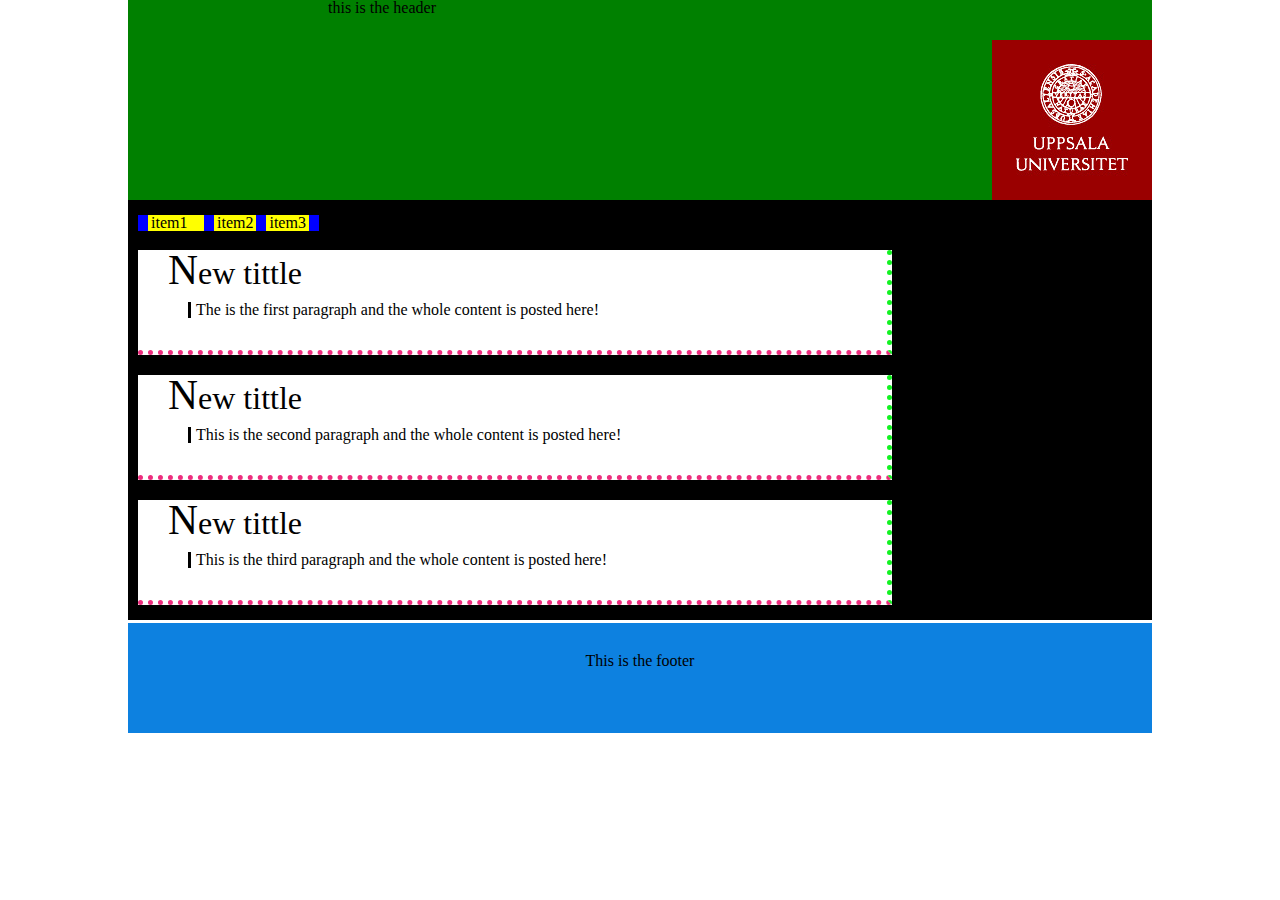
<file: assignment2/index.html>
<!DOCTYPE html>
<!--
 Document   : index page for the second assignment
 Created on : June 24, 2013, 9:05:51 PM
 Author     : gxlzlihao
 -->
<html>
    <head>
        <meta http-equiv="Content-Type" content="text/html;
            charset=UTF-8">
            <link rel="stylesheet" type="text/css" href="style_2.css"/>
        <title>Assignment2 Page</title>
    </head>
    <body>
        
        <div id="header">
            <p id="header_text">this is the header<p>
            <img id="header_logo" src="uulogo.jpg" alt="uulogo.jpg"/>
        </div>
        <div id="all">
        <div id="main">
            <div id="sections">
                <div class="content">
                    <h1>New tittle</h1>
                    <p>The is the first paragraph and the whole content is posted here!</p>
                </div>
                <div class="content">
                    <h1>New tittle</h1>
                    <p>This is the second paragraph and the whole content is posted here!</p>
                </div>
                <div class="content">
                    <h1>New tittle</h1>
                    <p>This is the third paragraph and the whole content is posted here!</p>
                </div>
            </div>
            <div id="sidebar">
                <ul>
                    <li class="item">item1</li>
                    <li class="item">item2</li>
                    <li class="item">item3</li>
                </ul>
            </div>
        </div>
        </div>
        <div id="footer"><p id="footer_text">This is the footer</p></div>
        
	</body>
</html>
</file>
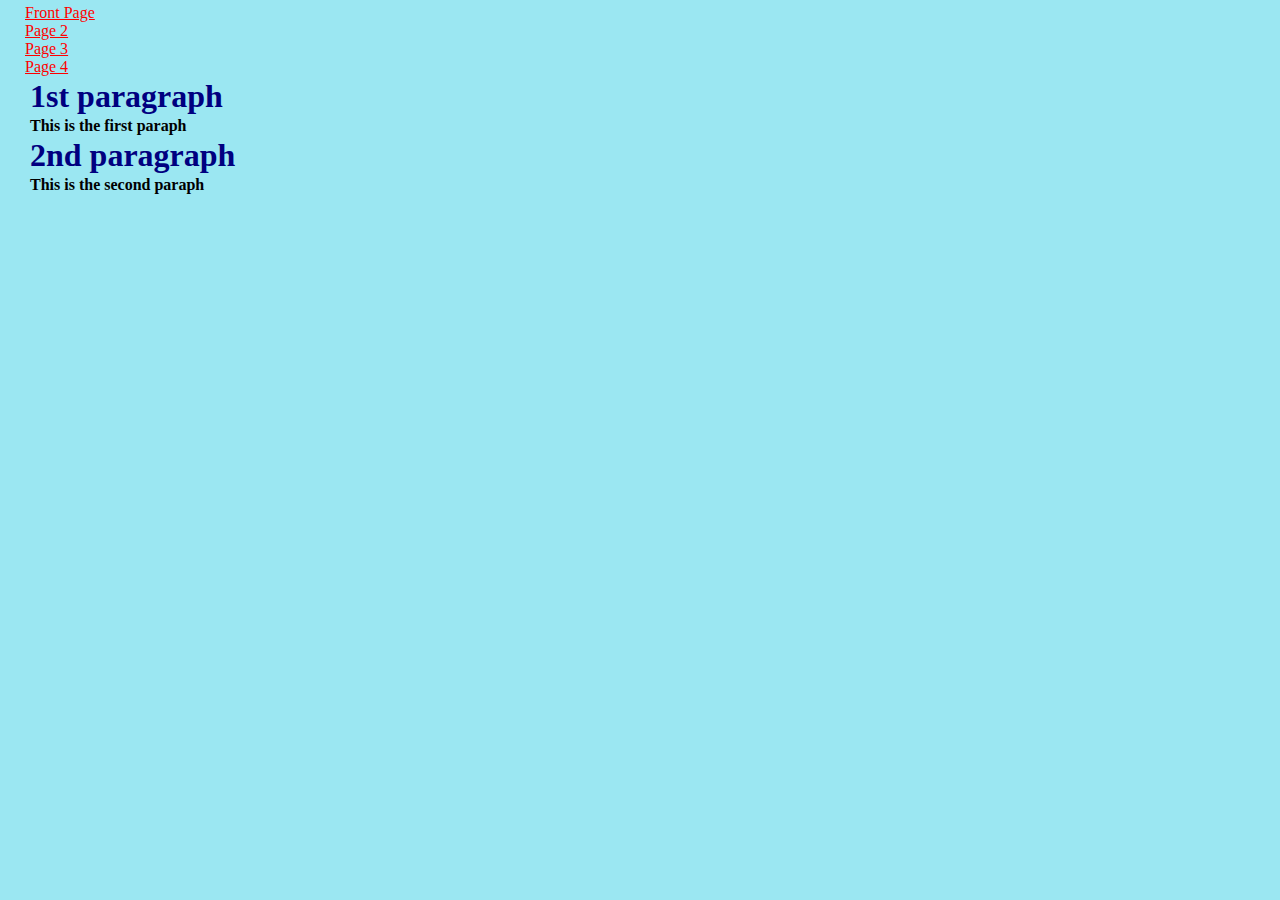
<file: assignment1/frontpage.html>
<!-- 
    Document   : front page
    Created on : June 13, 2013, 9:05:51 PM
    Author     : gxlzlihao
-->

<!DOCTYPE html>
<html>
    <head>
        <meta http-equiv="Content-Type" content="text/html;
												 charset=UTF-8">
		<link rel="stylesheet" tyle="text/css" href="style1.css">
        <title>Front Page</title>
    </head>
    <body>
	  <a href="frontpage.html">Front Page</a><br>
	  <a href="secondpage.html">Page 2</a><br>
	  <a href="thirdpage.html">Page 3</a><br>
	  <a href="fourthpage.html">Page 4</a><br>
	  <h1>1st paragraph</h1>
	  <p>This is the first paraph</p>
	  <h1>2nd paragraph</h1>
	  <p>This is the second paraph</p>
	</body>
</html>
</file>
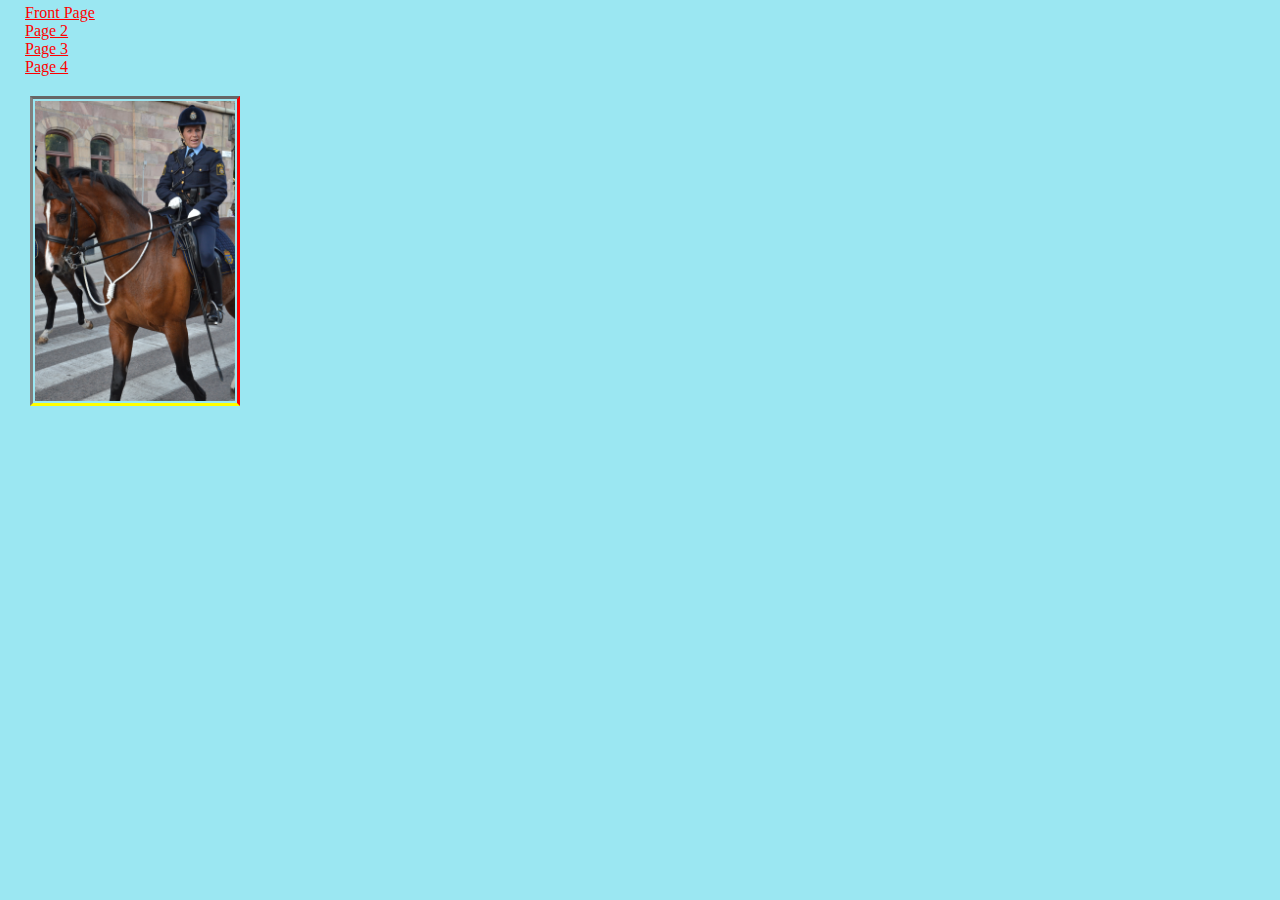
<file: assignment1/secondpage.html>
<!-- 
    Document   : the second page
    Created on : June 13, 2013, 9:05:51 PM
    Author     : gxlzlihao
-->

<!DOCTYPE html>
<html>
    <head>
        <meta http-equiv="Content-Type" content="text/html;
												 charset=UTF-8">
		<link rel="stylesheet" tyle="text/css" href="style1.css">
        <title>Second Page</title>
    </head>
    <body>
	  <a href="frontpage.html">Front Page</a><br>
	  <a href="secondpage.html">Page 2</a><br>
	  <a href="thirdpage.html">Page 3</a><br>
	  <a href="fourthpage.html">Page 4</a><br><br>
	  <img src="picture1.jpg"
		   title="The picture required for the second page"
		   width="200"
		   height="300"/>
	</body>
</html>
</file>
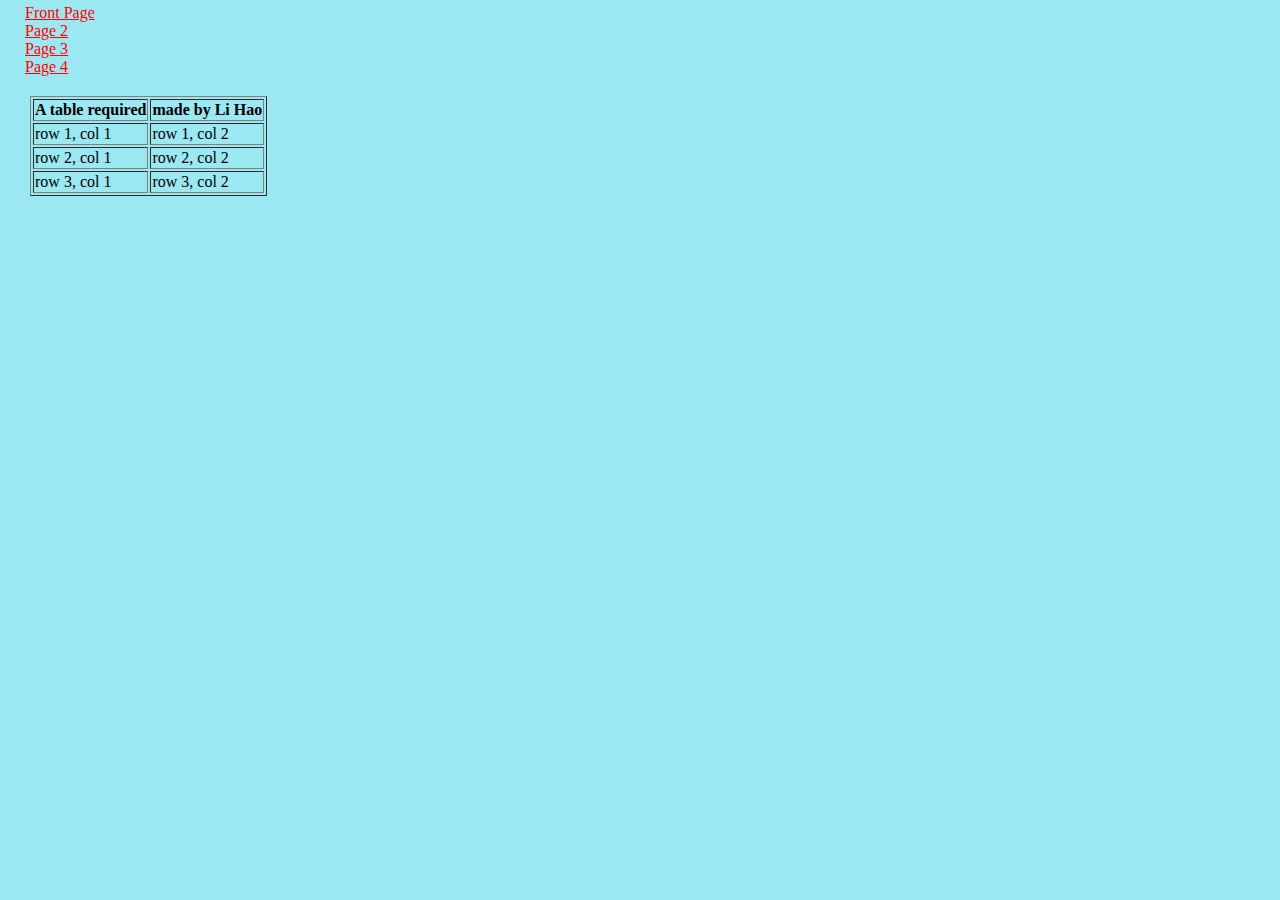
<file: assignment1/thirdpage.html>
<!-- 
    Document   : the third page
    Created on : June 13, 2013, 9:05:51 PM
    Author     : gxlzlihao
-->

<!DOCTYPE html>
<html>
    <head>
        <meta http-equiv="Content-Type" content="text/html;
												 charset=UTF-8">
		<link rel="stylesheet" tyle="text/css" href="style1.css">
        <title>Second Page</title>
    </head>
    <body>
	  <a href="frontpage.html">Front Page</a><br>
	  <a href="secondpage.html">Page 2</a><br>
	  <a href="thirdpage.html">Page 3</a><br>
	  <a href="fourthpage.html">Page 4</a><br><br>

	  <table border=1>
		<thead>
		  <tr>
			<th>A table required</th>
			<th>made by Li Hao</th>
		  </tr>
		</thead>
		<tbody>
		  <tr>
			<td>row 1, col 1</td>
			<td>row 1, col 2</td>
		  </tr>
		  <tr>
			<td>row 2, col 1</td>
			<td>row 2, col 2</td>
		  </tr>
		  <tr>
			<td>row 3, col 1</td>
			<td>row 3, col 2</td>
		  </tr>
		</tbody>
	  </table>
	  
	</body>
</html>
</file>
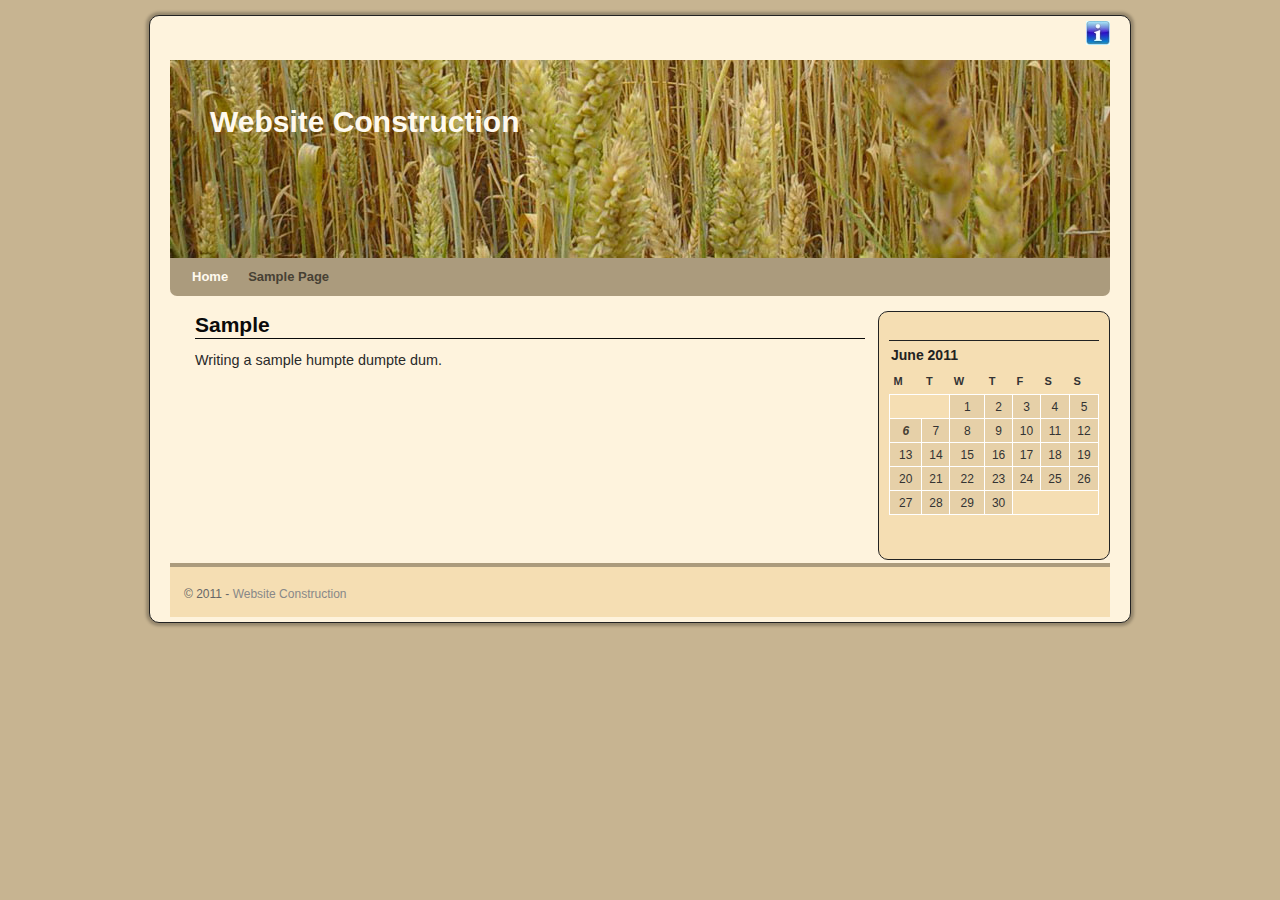
<file: assignment1/basicnice/basic/sample.html>
<!DOCTYPE html>
<html dir="ltr" lang="en-US">
  <head>
    <meta charset="UTF-8" />
    <title>Website Construction | demonstrate the importance of structure</title>
    <link rel="stylesheet" type="text/css" media="all" href="css/style.css" />
    <link rel='stylesheet' id='weaver-style-sheet-css'  href='css/style-weaver.css' type='text/css' media='all' />
      <!-- change made by lihao-->
      <link rel="stylesheet" type="text/css" media="all" href="css/style_nice.css"/>
      <link rel='stylesheet' id='weaver-style-sheet-css' href='css/style_nice2.css' type='text/css' media='all'/>
      <!-- end of change-->
    <script src="js/jquery-1.6.1.min.js"></script>
    <script src="js/info.js"></script>
  </head>

  <body class="home blog">
    <div id="wrapper" class="hfeed">
      <div id="info">
	<div class="tip">
	  <p>In order to pass this part of the lab you need to complete the following steps on the basic site keeping the good file structure.</p>
	  <ul>
	    <li>Restyle the pages using the css files the nice solution uses</li>
	    <li>Switch the information icon to the round one used in the nice solution</li>
	    <li>Switch the banner image on the main page to the dynamic image used in the nice page</li>
	    <li>Switch the weather icon to the round one, also change the link to point at "weather.yahoo.com"</li>
	    <li>Make the heading of the "Hello world" post red since it is very important</li>
	    <li>Add a link to "www.wimbledon.com" on the 20th of June in the calendar</li>
	    <li>Use the javascript file used in the nice solution</li>
	    <li>Make google host jquery for you using the link <code>"http://ajax.googleapis.com/ajax/libs/jquery/1.6.1/jquery.min.js"</code></li>
	    <li>Renaming the main directory your solution resides in or moving it into a different directory should not break the page</li>
	  </ul>
	</div>
      </div>
      <div id="header">
        <div id="masthead">
          <div id="ttw-site-logo"></div>
          <div id="ttw-site-logo-link" onclick="location.href='.'" style="cursor:pointer;"></div>
          <h1 id="site-title">
            <span>
              <a href="." title="Website Construction">Website Construction</a>
            </span>
          </h1>
          <div id="nav-top-menu"><div id="access2" role="navigation">
          </div></div><!-- #access2 -->
          <div id="branding" role="banner">
            <img src="img/wheat.jpg" width="940" height="198" alt="" />
          </div><!-- #branding -->
          <div id="nav-bottom-menu"><div id="access" role="navigation">
              <div class="menu"><ul><li><a href="." title="Home">Home</a></li><li class="current_page_item page_item page-item-2"><a href="sample.html" title="Sample Page">Sample Page</a></li></ul></div>
          </div></div><!-- #access -->
        </div><!-- #masthead -->
      </div><!-- #header -->
      <div id="main">
        <div id="container" class="container-index-loop">
          <div id="content" role="main">
            <div id="post-1" class="post-1 post type-post status-publish format-standard hentry category-uncategorized">
              <h2 class="entry-title">	<a href="." title="Permalink to Hello world!" rel="bookmark">Sample</a></h2>
              <div class="entry-meta">
		<!--                                <span class="meta-prep meta-prep-author">Posted on</span> <a href="." title="21:29" rel="bookmark"><span class="entry-date">June 6, 2011</span></a> <span class="meta-sep">by</span> <span class="author vcard"><a class="url fn n" href="." title="View all posts by admin">admin</a></span>-->
              </div><!-- .entry-meta -->

              <div class="entry-content">
                <p>Writing a sample humpte dumpte dum.</p>
                <div class="clear-cols"></div>
              </div><!-- .entry-content -->

	      <!--                            <div class="entry-utility">
					      <span class="cat-links">
						<span class="entry-utility-prep entry-utility-prep-cat-links">Posted in</span> <a href="." title="View all posts in Uncategorized" rel="category">Uncategorized</a>		</span>
					      <span class="meta-sep meta-sep-bar">|</span>
					      <span class="comments-link"><a href="." title="Comment on Hello world!">Leave a comment</a></span>
              </div> .entry-utility -->
            </div><!-- #post-## -->
          </div><!-- #content -->
        </div><!-- #container -->

        <div id="primary" class="widget-area" role="complementary">
          <ul class="xoxo">
            <li id="calendar-3" class="widget-container widget_calendar"><h3 class="widget-title">&nbsp;</h3><div id="calendar_wrap"><table id="wp-calendar">
                  <caption>June 2011</caption>
                  <thead>
                    <tr>
                      <th scope="col" title="Monday">M</th>
                      <th scope="col" title="Tuesday">T</th>
                      <th scope="col" title="Wednesday">W</th>
                      <th scope="col" title="Thursday">T</th>
                      <th scope="col" title="Friday">F</th>
                      <th scope="col" title="Saturday">S</th>
                      <th scope="col" title="Sunday">S</th>
                    </tr>
                  </thead>

                  <tfoot>
                    <tr>
                      <td colspan="3" id="prev" class="pad">&nbsp;</td>
                      <td class="pad">&nbsp;</td>
                      <td colspan="3" id="next" class="pad">&nbsp;</td>
                    </tr>
                  </tfoot>

                  <tbody>
                    <tr>
                      <td colspan="2" class="pad">&nbsp;</td><td>1</td><td>2</td><td>3</td><td>4</td><td>5</td>
                    </tr>
                    <tr>
                      <td><a href="http://www.nationaldagen.se/" title="Sveriges nationaldag">6</a></td><td>7</td><td>8</td><td id="today">9</td><td>10</td><td>11</td><td>12</td>
                    </tr>
                    <tr>
                      <td>13</td><td>14</td><td>15</td><td>16</td><td>17</td><td>18</td><td>19</td>
                    </tr>
                    <tr>
                      <td>20</td><td>21</td><td>22</td><td>23</td><td>24</td><td>25</td><td>26</td>
                    </tr>
                    <tr>
                      <td>27</td><td>28</td><td>29</td><td>30</td>
                      <td class="pad" colspan="3">&nbsp;</td>
                    </tr>
                  </tbody>
          </table></div></li>	</ul>
        </div><!-- #primary .widget-area -->
      </div><!-- #main -->
      <div id="footer">
        <div id="colophon">

          <table id='ttw_ftable'><tr>
              <td id='ttw_ftdl'><div id="site-info">
                  &copy; 2011 - <a href="." title="Website Construction">Website Construction</a>
              </div></td>  <td id='ttw_ftdr'></td> </tr></table>
        </div><!-- #colophon -->
      </div><!-- #footer -->

    </div><!-- #wrapper -->

  </body>
</html>
</file>
<file: assignment1/style1.css>
/* 
    Document   : style1.css
    Created on : June 13, 2013, 9:07:10 PM
    Author     : gxlzlihao
    Description:
        Purpose of the stylesheet follows.
		*/

* {
	margin: 2px 10px;
	background: #9BE7F2;
}

a {
	margin: 5px;
}

a:link {color: #FF0000}     /* 未访问的链接 */
a:visited {color: #00FF00}  /* 已访问的链接 */
a:hover {color: #FF00FF}    /* 当有鼠标悬停在链接上 */
a:active {color: #0000FF}   /* 被选择的链接 */

h1 {
	color: navy;
}

p {
	font-weight: bold;
}

img {
	border: 3px solid #021a40;
	padding: 2px;
	border-color: #666666 red yellow grey;
}
</file>
<file: assignment1/basicnice/basic/css/style.css>
html, body, div, span, applet, object, iframe,
h1, h2, h3, h4, h5, h6, p, blockquote, pre,
a, abbr, acronym, address, big, cite, code,
del, dfn, em, font, img, ins, kbd, q, s, samp,
small, strike, strong, sub, sup, tt, var,
b, u, i, center,
dl, dt, dd, ol, ul, li,
fieldset, form, label, legend,
table, caption, tbody, tfoot, thead, tr, th, td {
	background: transparent;
	border: 0;
	margin: 0;
	padding: 0;
	vertical-align: baseline;
}


body {
	line-height: 1;
}
h1, h2, h3, h4, h5, h6 {
	clear: both;
	font-weight: normal;
}
ol, ul {
	list-style: none;
}
blockquote {
	quotes: none;
}
blockquote:before, blockquote:after {
	content: '';
	content: none;
}
del {
	text-decoration: line-through;
}

a img {
	border: none;
}

/* =Weaver helpers
-------------------------------------------------------------- */

.aligncenter {		/* required for theme submission to WP */
	display: block;
	margin-left: auto;
	margin-right: auto;
}
.alignleft {
	float: left;
}
.alignright {
	float: right;
}
.ttw-center {		/* generic utility center class - use in Heading Insert Code area maybe */
	clear: both;
	display:block;
	margin-left:auto;
	margin-right:auto;
}

.wvr-show-posts {
	overflow: hidden;
}
.wvr-show-posts .hentry {
	margin-bottom: 24px;
}
.widget-area .wvr-show-posts .hentry {
	margin-bottom: 0px;
}
.widget-area .wvr-show-posts .entry-title {
	font-size:115%;font-weight:bold;margin-bottom:0px;
}
.widget-area .wvr-show-posts .attachment-thumbnail {
    float: left;
    margin-right: 2px;
    margin-bottom: 0px;
    padding: 2px;
}

#header .meteor-slides {clear:both;}
.wp-pagenavi { padding-top:3px; padding-bottom:8px; }

/* =superfish helpers
-------------------------------------------------------------- */

.sf-menu a.sf-with-ul {
	padding-right: 	2.25em;
	min-width:	1px; /* trigger IE7 hasLayout so spans position accurately */
}
.sf-sub-indicator {
	position:	absolute;
	display:	block;
        right:		10px;
	top:		1.05em; /* IE6 only */
        margin-top:	5px;
	width:		10px;
	height:		10px;
	text-indent: 	-999em;
	overflow:	hidden;
	background:	url(js/superfish/images/arrows-ffffff.png) no-repeat -10px -100px; /* 8-bit indexed alpha png. IE6 gets solid image only */
}
a > .sf-sub-indicator {  /* give all except IE6 the correct values */
	top:		.7em;
	background-position: 0 -100px; /* use translucent arrow for modern browsers*/
}
/* apply hovers to modern browsers */
a:focus > .sf-sub-indicator,
a:hover > .sf-sub-indicator,
a:active > .sf-sub-indicator,
li:hover > a > .sf-sub-indicator,
li.sfHover > a > .sf-sub-indicator {
	background-position: -10px -100px; /* arrow hovers for modern browsers*/
}

/* point right for anchors in subs */
.sf-menu ul .sf-sub-indicator { background-position:  -10px 0; }
.sf-menu ul a > .sf-sub-indicator { background-position:  0 0; }
/* apply hovers to modern browsers */
.sf-menu ul a:focus > .sf-sub-indicator,
.sf-menu ul a:hover > .sf-sub-indicator,
.sf-menu ul a:active > .sf-sub-indicator,
.sf-menu ul li:hover > a > .sf-sub-indicator,
.sf-menu ul li.sfHover > a > .sf-sub-indicator {
	background-position: -10px 0; /* arrow hovers for modern browsers*/
}

#container {
	float: left;
	margin: 0 -240px 4px 0;
	width: 100%;
}
#content {	/* IMPORTANT! need this to make the content bg color work right */
	padding-left: 45px; padding-right: 15px;  margin: 0 280px 0 -20px; width: 670px;
}
#primary,
#secondary {
	float: right;
	overflow: hidden;
	width: 220px;
}
#secondary {
	clear: right;
}
#footer {
	clear: both;
	width: 100%;
}

/*
LAYOUT: One column, no sidebar
DESCRIPTION: One centered column with no sidebar
*/

.one-column #content {
	margin: 0 auto;
	width: 840px;
}
.one-column #content img {
	max-width: 820px;
}

.one-column #content .page {
	padding-right:40px;
}
.one-column #content .post {
	padding-right:40px;
}


/* one column iframe */

#container.one-column-iframe {
	width:100%;
}
#container.one-column-iframe #content .entry-content {
	padding:12px 0px 0px 0px;width:100%
}
#container.one-column-iframe #content {
	margin:0px;padding:0px;width:100%;
}
#container.one-column-iframe #content #comments {
	padding:0px 20px 5px 20px;margin-top:-35px;
}

/* =Fonts
-------------------------------------------------------------- */
body,
input,
textarea,
.page-title span,
.pingback a.url {
	font-family: Georgia, "Bitstream Charter", serif;
}
h3#comments-title,
h3#reply-title,
#access .menu,
#access div.menu ul,
#access2 .menu,
#access2 div.menu ul,
#cancel-comment-reply-link,
.form-allowed-tags,
#site-info,
#site-title,
#wp-calendar,
.comment-meta,
.comment-body tr th,
.comment-body thead th,
.entry-content label,
.entry-content tr th,
.entry-content thead th,
.entry-meta,
.entry-title,
.entry-utility,
#respond label,
.navigation,
.page-title,
.pingback p,
.reply,
.widget-title,
.wp-caption-text,
input[type=submit] {
	font-family: "Helvetica Neue", Arial, Helvetica, "Nimbus Sans L", sans-serif;
}
pre {
	font-family: "Courier 10 Pitch", Courier, monospace;
}
code {
	font-family: Monaco, Consolas, "Andale Mono", "DejaVu Sans Mono", monospace;
}


/* =Structure
-------------------------------------------------------------- */

/* The main theme structure */
#access .menu-header,
#access2 .menu-header,
div.menu,
#colophon,
#branding,
#main,
#wrapper {
	margin: 0 auto;
	width: 940px;
}
#wrapper {
	background: #fff;
	margin-top: 20px;
	padding: 0 20px;
}

/* Structure the footer area */
#footer-widget-area {
	overflow: hidden;
}
#footer-widget-area .widget-area {
	float: left;
	margin-left: 4px;
	width: 215px;
	padding-right:5px;

}

#site-info {
	float: left;
	font-size: 14px;
	font-weight: bold;
	width: 700px;
}
#site-generator {
	float: right;
	width: 220px;
}


/* =Global Elements
-------------------------------------------------------------- */

/* Main global 'theme' and typographic styles */
body {
	background: #f1f1f1;
}
body,
input,
textarea {
	color: #666;
	font-size: 12px;
	line-height: 18px;
}
hr {
	background-color: #e7e7e7;
	border: 0;
	clear: both;
	height: 1px;
	margin-bottom: 18px;
}

/* Text elements */
p {
	margin-bottom: 18px;
}
ul {
	list-style: square;
	margin: 0 0 18px 1.5em;
}
ol {
	list-style: decimal;
	margin: 0 0 18px 1.5em;
}
ol ol {
	list-style: upper-alpha;
}
ol ol ol {
	list-style: lower-roman;
}
ol ol ol ol {
	list-style: lower-alpha;
}
ul ul,
ol ol,
ul ol,
ol ul {
	margin-bottom: 0;
}
dl {
	margin: 0 0 24px 0;
}
dt {
	font-weight: bold;
}
dd {
	margin-bottom: 18px;
}
strong {
	font-weight: bold;
}
cite,
em,
i {
	font-style: italic;
}
big {
	font-size: 131.25%;
}
ins {
	background: #ffc;
	text-decoration: none;
}
blockquote {
	font-style: italic;
	padding: 0 3em;
}
blockquote cite,
blockquote em,
blockquote i {
	font-style: normal;
}
pre {
	background: #f7f7f7;
	color: #222;
	line-height: 18px;
	margin-bottom: 18px;
	padding: 1.5em;
}
abbr,
acronym {
	border-bottom: 1px dotted #666;
	cursor: help;
}
sup,
sub {
	height: 0;
	line-height: 1;
	position: relative;
	vertical-align: baseline;
}
sup {
	bottom: 1ex;
}
sub {
	top: .5ex;
}
input[type="text"],
textarea {
	background: #f9f9f9;
	border: 1px solid #ccc;
	box-shadow: inset 1px 1px 1px rgba(0,0,0,0.1);
	-moz-box-shadow: inset 1px 1px 1px rgba(0,0,0,0.1);
	-webkit-box-shadow: inset 1px 1px 1px rgba(0,0,0,0.1);
	padding: 2px;
}
a:link {
	color: #0066cc;
}
a:visited {
	color: #743399;
}
a:active,
a:hover {
	color: #ff4b33;
}

/* Text meant only for screen readers */
.screen-reader-text {
	position: absolute;
	left: -9000px;
}


/* =Header
-------------------------------------------------------------- */

#header {
	padding: 30px 0 0 0;
}
#site-title {
	float: left;
	font-size: 30px;
	line-height: 36px;
	margin: 0 0 18px 0;
	width: 700px;
}
#site-title a {
	color: #000;
	font-weight: bold;
	text-decoration: none;
}
#site-description {
	clear: right;
	float: right;
	font-style: italic;
	margin: 14px 0 18px 0;
	width: 220px;
}

/*where the problem happens*/
#info {/*clear:right;
       float: right;
       margin: 5px -15px 5px 5px;*/
       position: relative;
       top:5px;
       left:916px;
       height: 24px;
       width: 24px;
       background-repeat: no-repeat;
       background-image:url('../img/iconsquare.jpeg');
}

div#info div.tip{
    display:none;
    width: 300px;
    position: relative;
    right: 287px;
    padding: 5px;
    z-index:500;
    background: white;
    border:solid grey 1px;
}


/* This is the custom header image */
#branding {
	margin-top: -10px;
}		/* ability to hide things required this one */
#branding img {
	clear: both;
	display: block;
	margin-left: auto;
	margin-right: auto;
	margin-top: 4px;
	margin-bottom: 0;
	}

/* =Menu
-------------------------------------------------------------- */
.menu-add-left {
	float:left;
	display:inline;
	padding-left:4px;
	overflow:hidden;
	max-height: 38px;
}
.menu-add {
	float:right;
	display:inline;
	padding-right:4px;
	overflow:hidden;
	max-height: 38px;
}

.menu-add-left form,
.menu-add-left form div,
.menu-add-left a,
.menu-add form,
.menu-add form div,
.menu-add a {
	display:inline !important;
}

.menu-add img {
	position:relative;
	top:2px;
	max-height:24px !important;
	border:none;margin:0;
	padding-left:4px;
}
.menu-add-left img {
	position:relative;
	top:2px; max-height:24px !important;
	border:none;margin:0;
	padding-right:4px;
}

#nav-top-menu {			/* needed for IE 7 */
	position:relative;
	z-index:6;
}
#nav-bottom-menu {
	position:relative;
	z-index: 5;
}
#access,
#access2 {
	background: #000;
	display: block;
	float: left;
	margin: 0 auto;
	width: 940px;
}

#access .menu-header,
#access2 .menu-header,
div.menu {
	font-size: 13px;
	margin-left: 12px;
	width: 928px;
}
#access .menu-header ul,
#access2 .menu-header ul,
div.menu ul {
	list-style: none;
	margin: 0;
}
#access .menu-header li,
#access2 .menu-header li,
div.menu li {
	float: left;
	position: relative;
}

img.weather{
        width: 50px; height: 50px;
}

#access a,
#access2 a {
	color: #aaa;
	display: block;
	line-height: 38px;
	padding-bottom: 0;
	padding-top: 0;			/* have to add in left/right if NOT sf-menu in generatecss */
	text-decoration: none;
}


#main {
	clear: both;
	overflow: hidden;
	padding: 40px 0 0 0;
}
#content {
	margin-bottom: 36px;
}
#content,
#content input,
#content textarea {
	color: #333;
	font-size: 16px;
	line-height: 24px;
}
#content p,
#content ul,
#content ol,
#content dd,
#content pre,
#content hr {
	margin-bottom: 24px;
}
#content ul ul,
#content ol ol,
#content ul ol,
#content ol ul {
	margin-bottom: 0;
}
#content pre,
#content kbd,
#content tt,
#content var {
	font-size: 15px;
	line-height: 21px;
}
#content code {
	font-size: 13px;
}
#content dt,
#content th {
	color: #000;
}
#content h1,
#content h2,
#content h3,
#content h4,
#content h5,
#content h6 {
	color: #000;
	line-height: 1.5em;
	margin: 0 0 20px 0;
}


.hentry {
	margin: 0 0 40px 0;
}
.home .sticky,
#container.page-with-posts .sticky {
	background-color: #888;
	border-top: 2px dotted #444;
	border-bottom: 2px dotted #444;
	margin-right:4px; margin-left:1px;
	padding: 18px 20px;
}
.single .hentry {
	margin: 0 0 36px 0;
}
.page-title {
	color: #000;
	font-size: 14px;
	font-weight: bold;
	margin: 0 0 36px 0;
}
.page-title span {
	font-size: 16px;
	font-style: italic;
	font-weight: normal;
}
.page-title a:link,
.page-title a:visited {
	color: #888;
	text-decoration: none;
}
.page-title a:active,
.page-title a:hover {
	color: #ff4b33;
}
#content .entry-title {
	color: #000;
	font-size: 21px;
	font-weight: bold;
	line-height: 1.3em;
	margin-bottom: 0;
}
.entry-title a:link,
.entry-title a:visited {
	color: #000;
	text-decoration: none;
}
.entry-title a:active,
.entry-title a:hover {
	color: #ff4b33;
}
.entry-meta {
	color: #888;
	font-size: 12px;
}
.entry-meta abbr,
.entry-utility abbr {
	border: none;
}
.entry-meta abbr:hover,
.entry-utility abbr:hover {
	border-bottom: 1px dotted #666;
}
.entry-content,
.entry-summary {
	clear: both;
	padding: 12px 0 0 0;
}
#content .entry-summary p:last-child {
	margin-bottom: 12px;
}
.entry-content fieldset {
	border: 1px solid #e7e7e7;
	margin: 0 0 24px 0;
	padding: 24px;
}
.entry-content fieldset legend {
	background: #fff;
	color: #000;
	font-weight: bold;
	padding: 0 24px;
}
.entry-content input {
	margin: 0 0 24px 0;
}
.entry-content input.file,
.entry-content input.button {
	margin-right: 24px;
}
.entry-content label {
	color: #888;
	font-size: 12px;
}
.entry-content select {
	margin: 0 0 24px 0;
}
.entry-content sup,
.entry-content sub {
	font-size: 10px;
}
.entry-content blockquote.left {
	float: left;
	margin-left: 0;
	margin-right: 24px;
	text-align: right;
	width: 33%;
}
.entry-content blockquote.right {
	float: right;
	margin-left: 24px;
	margin-right: 0;
	text-align: left;
	width: 33%;
}
.page-link {
	color: #000;
	font-weight: bold;
	margin: 0 0 22px 0;
	word-spacing: 0.5em;
	clear:both;
}
.page-link a:link,
.page-link a:visited {
	background: #f1f1f1;
	color: #333;
	font-weight: normal;
	padding: 0.5em 0.75em;
	text-decoration: none;
}
.home .sticky .page-link a {
	background: #a8a8a8;
}
.page-link a:active,
.page-link a:hover {
	color: #ff4b33;
}
body.page .edit-link
{
	clear: both;
}

#content .attachment-thumbnail {
    float: left;
    margin-right: 12px;
    margin-bottom: 12px;
    padding: 3px;
}

#content .attachment-thumbnail-single {
    float: left;
    margin-right: 25px;
    margin-bottom: 12px;
    padding: 3px;
}

#entry-author-info {
	background-color: #888;
	border-top: 2px dotted #444;
	border-bottom: 2px dotted #444;
	margin: 0 4px 5px 1px;
	padding: 18px 20px;
	clear: both;
	overflow: hidden;
	font-size: 12px;

}

#entry-author-info #author-avatar {
	background: #fff;
	border: 1px solid #888;
	float: left;
	height: 60px;
	margin: 0 -100px 0 0;
	padding: 3px;
}
#entry-author-info #author-description {
	float: left;
	margin: 0 0 0 104px;
}
#entry-author-info h2 {
	color: #000;
	font-size: 100%;
	font-weight: bold;
	margin-bottom: 0;
}
.entry-utility {
	clear: both;
	color: #888;
	font-size: 12px;
	line-height: 18px;
}
.entry-meta a,
.entry-utility a {
	color: #888;
}
.entry-meta a:hover,
.entry-utility a:hover {
	color: #ff4b33;
}
#content .video-player {
	padding: 0;
}

#wvr-sitemap h3 {
	line-height: 2em;
	margin: 0 0 10px 0;
	font-size:130%;
	font-weight:bold;
}

/* =Asides
-------------------------------------------------------------- */

.home #content .category-asides p {
	font-size: 14px;
	line-height: 20px;
	margin-bottom: 10px;
	margin-top: 0;
}
.home .hentry.category-asides {
	padding: 0;
}
.home #content .category-asides .entry-content {
	padding-top: 0;
}


/* =Gallery listing
-------------------------------------------------------------- */

.category-gallery .size-thumbnail img {
	border: 10px solid #f1f1f1;
	margin-bottom: 0;
}

.category-gallery .gallery-thumb {
	float: left;
	margin-right: 20px;
	margin-top: -4px;
}
.home #content .category-gallery .entry-utility {
	padding-top: 4px;
}


/* =Attachment pages
-------------------------------------------------------------- */

.attachment .entry-content .entry-caption {
	font-size: 140%;
	margin-top: 24px;
}
.attachment .entry-content .nav-previous a:before {
	content: '\2190\00a0';
}
.attachment .entry-content .nav-next a:after {
	content: '\00a0\2192';
}


/* =Images
-------------------------------------------------------------- */
#content img {
	margin: 0;
	height: auto;
	max-width: 640px;
}
#content .attachment img {
	max-width: 900px;
}
#content .alignleft,
#content img.alignleft {
	display: inline;
	float: left;
	margin-right: 24px;
	margin-top: 4px;
}
#content .alignright,
#content img.alignright {
	display: inline;
	float: right;
	margin-left: 24px;
	margin-top: 4px;
}
#content .aligncenter,
#content img.aligncenter {
	clear: both;
	display: block;
	margin-left: auto;
	margin-right: auto;
}
#content img.alignleft,
#content img.alignright,
#content img.aligncenter {
	margin-bottom: 12px;
}

#content .wp-caption p.wp-caption-text {
	background-color:#F1F1F1;
	color:#333;
	margin-top:-20px;
	margin-right:-2px;
	margin-bottom:0px;
	font-size: 12px;
	padding:8px;
	text-align:center;
	font-style:italic;
}
#content .wp-caption .size-full,
#content .wp-caption .size-large,
#content .wp-caption .size-medium,
#content .wp-caption .size-thumbnail,
#content .wp-caption .size-thumbnail {
	background-color:#F1F1F1;
}
#content .size-full,
#content .size-large,
#content .size-medium,
#content .size-thumbnail,
#content .size-thumbnail {
	background-color: transparent;
	line-height: 18px;
	margin-bottom: 10px;
	padding: 6px;
	text-align: center;
}
#content .wp-smiley {
	margin: 0;
}

/* gallery shortcode auto generates: .gallery-item, img, .gallery-caption  */
#content .gallery .gallery-caption {
	color: #333; font-style:italic;
	font-size: 12px;
	text-align:left !important;
}
#content .gallery dl {
	margin: 0;
}
#content .gallery dd {clear: both;}	/* captions on the bottom! */

#contentx .gallery br+br {
	display: none;
}
#content .attachment .entry-content img { /* single attachment images should be centered */
	display: block;
	margin: 0 auto;
}

/* =Navigation
-------------------------------------------------------------- */

.navigation {
	color: #888;
	font-size: 12px;
	line-height: 18px;
	overflow: hidden;
}
.navigation a:link,
.navigation a:visited {
	color: #888;
	text-decoration: none;
}
.navigation a:active,
.navigation a:hover {
	color: #ff4b33;
}
.nav-previous {
	float: left;
	width: 50%;
}
.nav-next {
	float: right;
	text-align: right;
	width: 50%;
}
#nav-above {
	margin: 0 0 18px 0;
}
#nav-above {
	display: none;
}
.paged #nav-above,
.single #nav-above {
	display: block;
}
#nav-below {
	margin: 4px 0 0 0;
}

/* =Comments
-------------------------------------------------------------- */
#comments {
	clear: both;
}
#comments .navigation {
	padding: 0 0 18px 0;
}
h3#comments-title,
h3#reply-title {
	color: #000;
	font-size: 20px;
	font-weight: bold;
	margin-bottom: 0;
}
h3#comments-title {
	padding: 24px 0;
}
.commentlist {
	list-style: none;
	margin: 0;
}
.commentlist li.comment {
	border-bottom: 1px solid #e7e7e7;
	line-height: 24px;
	margin: 0 0 24px 0;
	padding: 0 0 0 56px;
	position: relative;
}
.commentlist li:last-child {
	border-bottom: none;
	margin-bottom: 0;
}
#comments .comment-body ul,
#comments .comment-body ol {
	margin-bottom: 18px;
}
#comments .comment-body p:last-child {
	margin-bottom: 6px;
}
#comments .comment-body blockquote p:last-child {
	margin-bottom: 24px;
}
.commentlist ol {
	list-style: decimal;
}
.commentlist .avatar {
	position: absolute;
	top: 4px;
	left: 0;
}
.comment-author {
}
.comment-author cite {
	color: #000;
	font-style: normal;
	font-weight: bold;
}
.comment-author .says {
	font-style: italic;
}
.comment-meta {
	font-size: 12px;
	margin: 0 0 18px 0;
}
.comment-meta a:link,
.comment-meta a:visited {
	color: #888;
	text-decoration: none;
}
.comment-meta a:active,
.comment-meta a:hover {
	color: #ff4b33;
}
.commentlist .even {
}
.commentlist .bypostauthor {
}
.reply {
	font-size: 12px;
	padding: 0 0 24px 0;
}
.reply a,
a.comment-edit-link {
	color: #888;
}
.reply a:hover,
a.comment-edit-link:hover {
	color: #ff4b33;
}
.commentlist .children {
	list-style: none;
	margin: 0;
}
.commentlist .children li {
	border: none;
	margin: 0;
}
.nopassword,
.nocomments {
	display: none;
}
#comments .pingback {
	border-bottom: 1px solid #e7e7e7;
	margin-bottom: 18px;
	padding-bottom: 18px;
}
.commentlist li.comment+li.pingback {
	margin-top: -6px;
}
#comments .pingback p {
	color: #888;
	display: block;
	font-size: 12px;
	line-height: 18px;
	margin: 0;
}
#comments .pingback .url {
	font-size: 13px;
	font-style: italic;
}

/* Comments form */
input[type=submit] {
	color: #333;
}
#respond {
	border-top: 1px solid #e7e7e7;
	margin: 24px 0;
	overflow: hidden;
	position: relative;
}
#respond p {
	margin: 0;
}
#respond .comment-notes {
	margin-bottom: 1em;
}
.form-allowed-tags {
	line-height: 1em;
}
.children #respond {
	margin: 0 48px 0 0;
}
h3#reply-title {
	margin: 18px 0;
}
#comments-list #respond {
	margin: 0 0 18px 0;
}
#comments-list ul #respond {
	margin: 0;
}
#cancel-comment-reply-link {
	font-size: 12px;
	font-weight: normal;
	line-height: 18px;
}
#respond .required {
	color: #ff4b33;
	font-weight: bold;
}
#respond label {
	color: #888;
	font-size: 12px;
}
#respond input {
	margin: 0 0 9px;
	width: 98%;
}
#respond textarea {
	width: 98%;
}
#respond .form-allowed-tags {
	color: #888;
	font-size: 12px;
	line-height: 18px;
}
#respond .form-allowed-tags code {
	font-size: 11px;
}
#respond .form-submit {
	margin: 12px 0;
}
#respond .form-submit input {
	font-size: 14px;
	width: auto;
}


/* =Widget Areas
-------------------------------------------------------------- */

.widget-area ul {
	list-style: none;
	margin-left: 0;
	margin-bottom: 10px;
}
.widget-area ul ul {
	list-style: square;
	margin-left: 1.3em;
}
.widget_search #s {/* This keeps the search inputs in line */
	width: 60%;
}
.widget_search label {
	display: none;
}
.widget-container {
	margin: 0px 0 18px 0;
}
.widget-area {padding-right:0px;}

.widget-title {
	color: #222;
	font-weight: bold;
}
.widget-area a:link,
.widget-area a:visited {
	text-decoration: none;
}
.widget-area a:active,
.widget-area a:hover {
	text-decoration: underline;
}
.widget-area .entry-meta {
	font-size: 11px;
}
#wp_tag_cloud div {
	line-height: 1.6em;
}
#wp-calendar {
	width: 100%;
}
#wp-calendar caption {
	color: inherit;
	font-size: 14px;
	font-weight: bold;
	padding-bottom: 4px;
	padding-left: 2px;
	text-align: left;
}
#wp-calendar thead {
	font-size: 11px;
}
#wp-calendar thead th {
}
#wp-calendar tbody {
	color: inherit;
}
#wp-calendar tbody td {
	border: 1px solid #fff;
	padding: 3px 0 2px;
	text-align: center;
}
#wp-calendar tbody .pad {
	background: none;
}
#wp-calendar tfoot #next {
	text-align: right;
}
#wp-calendar a {
	font-weight:bold;
	font-style:italic;
}
.widget_rss a.rsswidget {
	color: #000;
}
.widget_rss a.rsswidget:hover {
	color: #ff4b33;
}
.widget_rss .widget-title img {
	width: 11px;
	height: 11px;
}

/* Main sidebars */
#main .widget-area ul {
	margin-left: 0;
	padding: 0 10px 0px 0;	/* changed from 20 to 10 */
}
#main .widget-area ul ul {
	border: none;
	margin-left: 1.3em;
	padding: 0;
}
#primary {
}
#secondary {
}

/* Footer widget areas */
#footer-widget-area {
}

/* Weaver widget areas and templates */
#ttw-top-widget,
#ttw-bot-widget,
#ttw-site-top-widget,
#ttw-site-bot-widget,
#per-page-widget {	/* default styling for our top/bottom widget areas */
	margin-left: 50px;
	margin-right: 50px;
	margin-top: 0px;
	overflow: hidden;
	width: 600px;
}

#ttw-top-widget,
#ttw-site-top-widget,
#per-page-widget {
	margin-bottom: 10px;
}
.one-column #ttw-top-widget,
.one-column #ttw-bot-widget,
.one-column #ttw-site-top-widget,
.one-column #ttw-site-bot-widget,
.one-column #per-page-widget {
	margin-left:60px !important;
	margin-right:auto !important;
	width: 800px !important;
}
.one-column-iframe #ttw-top-widget,
.one-column-iframe #ttw-bot-widget,
.one-column-iframe #ttw-site-top-widget,
.one-column-iframe #ttw-site-bot-widget,
.one-column-iframe #per-page-widget {
	margin-left:60px !important;
	margin-right:auto !important;
	width: 800px !important;
}

#ttw-head-widget {
	height:36px;
	margin-bottom:10px;
	text-align: right;
	padding:2px;
	display:inline;
}
#ttw-head-widget .textwidget {
	display:inline;
	margin-left: 10px;
}

/* Right Alt template */
.right-alt #container {
	float: left;
	margin: 0 0px 4px 0;
	width: 700px;
}	/* width-200-40 700px? */
.right-alt #content {
	float: left;
	margin:0 0px 10px 0px;
	overflow:hidden;
	padding: 5px 0px 0px 20px;
	width: 670px;
	}
.right-alt #content img {
	max-width: 660px;
}

#altright {
	float: right;
	overflow: hidden;
	width: 220px;
	margin: 0 0 4px 0;
}


/* Left alt template */
.left-alt #container {
	float: right;
	margin: 0 -240px 4px 0;
	width: 100%;
	}
.left-alt #content {
	margin: 0px 240px 4px 0px;
	width: 658px;
	padding: 10px 15px 5px 25px;
	}
.left-alt #content img {
	max-width: 650px;
}

#altleft {
	float: left;
	width: 220px;
	padding-left: 15px;
	margin-bottom:4px;
	overflow:hidden;
}

/* multiple columns */
div.multi-content-col-left {
	float: left;
	width: 47%;
	padding-right: 3%;
}
div.multi-content-col-right {
	float: left;
	width: 47%;
}
div.clear-cols {
	clear: both;
}


/* =Footer
-------------------------------------------------------------- */
#ttw_ftable {
	border:0;
	width:98%;
	margin:0;
	padding:0;
	}
#ttw_ftdl {
	text-align:left;
	}
#ttw_ftdr {
	text-align:right;
	}

#footer {
	margin-bottom: 5px;
	margin-top:2px;
}
#colophon {
	border-top: 4px solid #000000;
	margin-top: -4px;
	padding: 10px 0;
	overflow: hidden;
}
#site-info {
	float: left;
	width: 100%;
	font-weight: normal;
	font-size: inherit;
        margin-left:10px;
	padding-top: 4px;
}
#site-info a {
	color: #888888;
	text-decoration: none;
}
#site-generator {
	position: relative;
	font-style: italic;
	float: right;
	width: 100%;
}
#site-generator a {
	color: #888888;
	display:inline-block;
	text-decoration: none;
	background: url(images/wordpress.png) center left no-repeat;
	padding-left: 19px;
	line-height: 16px;
	margin-left: 1px;
}
#site-generator a:hover {
	text-decoration: underline;
}
img#wpstats {
	display:block;
	margin: 0 auto 10px;
}


/* =Mobile Safari ( iPad, iPhone and iPod Touch )
-------------------------------------------------------------- */

pre {
	-webkit-text-size-adjust: 140%;
}
code {
	-webkit-text-size-adjust: 160%;
}
#access,
#access2,
.entry-meta,
.entry-utility,
.navigation,
.widget-area {
	-webkit-text-size-adjust: 120%;
}
#site-description {
	-webkit-text-size-adjust: none;
}


/* =Print Style
-------------------------------------------------------------- */

@media print {
	body {
		background: none !important;
	}
	#wrapper {
		clear: both !important;
		display: block !important;
		float: none !important;
		position: relative !important;
	}
	#header {
		border-bottom: 2pt solid #000;
		padding-bottom: 18pt;
	}
	#colophon {
		border-top: 2pt solid #000;
	}
	#site-title,
	#site-description {
		float: none;
		line-height: 1.4em;
		margin: 0;
		padding: 0;
	}
	#site-title {
		font-size: 13pt;
	}
	.entry-content {
		font-size: 14pt;
		line-height: 1.6em;
	}
	.entry-title {
		font-size: 21pt;
	}
	#access,
	#access2,
	#branding img,
	#respond,
	.comment-edit-link,
	.edit-link,
	.navigation,
	.page-link,
	.widget-area {
		display: none !important;
	}
	#container,
	#header,
	#footer {
		margin: 0;
		width: 100%;
	}
	#content,
	.one-column #content {
		margin: 24pt 0 0;
		width: 100%;
	}
	.wp-caption p {
		font-size: 11pt;
	}
	#site-info,
	#site-generator {
		float: none;
		width: auto;
	}
	#colophon {
		width: auto;
	}
	img#wpstats {
		display: none;
	}
	#site-generator a {
		margin: 0;
		padding: 0;
	}
	#entry-author-info {
		border: 1px solid #e7e7e7;
	}
	#main {
		display: inline;
	}
	.home .sticky {
		border: none;
	}
}
</file>
<file: assignment1/basicnice/basic/css/style-weaver.css>
/* WARNING: Do not edit this file. It is dynamically generated. Any edits you make will be overwritten. */
/* This file generated using Weaver V2.0 subtheme: Black and White */
/* General Options */
#main {padding: 0px 0 0 0;}
#access, #access li ul ul > a {font-weight:bold;}
#access2, #access2 li ul ul > a {font-weight:bold;}
body, input, textarea, .page-title span, .pingback a.url {font-family: "Arial", Arial, Helvetica, sans-serif;}
h3#comments-title, h3#reply-title, #access .menu, #access div.menu ul, #access2 .menu, #access2 div.menu ul,
#cancel-comment-reply-link, .form-allowed-tags, #site-info, #site-title, #wp-calendar,
.comment-meta, .comment-body tr th, .comment-body thead th, .entry-content label, .entry-content tr th,
.entry-content thead th, .entry-meta, .entry-title, .entry-utility, #respond label, .navigation,
.page-title, .pingback p, .reply, .widget_search label, .widget-title, input[type=submit] {font-family: "Arial", Arial, Helvetica, sans-serif;}
#ttw-top-widget, #ttw-bot-widget, #ttw-site-top-widget, #ttw-site-bot-widget, #per-page-widget {border: 1px solid #222222;}
#access a, #access2 a { padding-left:10px; padding-right:10px;}
/* Sidebar arrangement */
/* Color and custom CSS */
body {background-color: #000000;}
#container {background-color: transparent;}
#content {background-color: #000000;}
#content, #content input, #content textarea {color: #FFFFFF;}
#site-description {color: #AAA;}
#footer {background-color: #000000;}
#colophon { border-top: 4px solid #000000 ;  }
#first,#second, #third, #fourth {background-color: transparent;padding-left: 10px; padding-top: 10px; margin-bottom: 5px;}
#header {background-color: transparent;}
hr {background-color: #000000;}
.page-title a:link {color: #DDDDDD;}
.entry-meta a:link {color: #DDDDDD;}
.entry-utility a:link {color: #DDDDDD;}
.navigation a:link {color: #DDDDDD;}
.comment-meta a:link {color: #DDDDDD;}
.reply a:link, a.comment-edit-link:link {color: #DDDDDD;}
.page-title a:active, .page-title a:hover {color: #AAAAAA;}
.entry-meta a:hover, .entry-meta a:active {color: #AAAAAA;}
.entry-utility a:hover, .entry-utility a:active {color: #AAAAAA;}
.navigation a:active, .navigation a:hover {color: #AAAAAA;}
.comment-meta a:active, .comment-meta a:hover {color: #AAAAAA;}
.reply a:active, a.comment-edit-link:active, .reply a:hover, a.comment-edit-link:hover {color: #AAAAAA;}
.page-title a:visited {color: #EEEEEE;}
.entry-meta a:visited {color: #EEEEEE;}
.entry-utility a:visited {color: #EEEEEE;}
.navigation a:visited {color: #EEEEEE;}
.comment-meta a:visited {color: #EEEEEE;}
.reply a:visited, a.comment-edit-link:visited {color: #EEEEEE;}
#comments .pingback p {color: #BBBBBB;}
#respond label, #respond dt, #respond dd {color: #BBBBBB;}
.entry-meta, .entry-content label, .entry-utility {color: #BBBBBB;}
#content .wp-caption, #content .gallery .gallery-caption {color: #BBBBBB;}
.navigation {color: #BBBBBB;}
.entry-meta {background-color: transparent;}
.entry-utility {background-color: transparent;}
input[type="text"], textarea, input[type="submit"], ins {background-color: #808080;}
input[type="text"], textarea, input[type="submit"], ins {color:#FFFFFF;}
a:link {color: #DDDDDD;}
a:active, a:hover {color: #AAAAAA;}
a:visited {color: #EEEEEE;}
#main {background-color: #000000;}
#content .wp-caption p.wp-caption-text, #content .gallery .gallery-caption {color: #FFFFFF;}
#content .size-full, #content .size-large, #content .size-medium, #content .size-thumbnail,#content .size-thumbnail {background-color: transparent;}
#content .wp-caption p.wp-caption-text,
#content .wp-caption .size-full, #content .wp-caption .size-large, #content .wp-caption .size-medium,
#content .wp-caption .size-thumbnail, #content .wp-caption .size-thumbnail {background-color: transparent;}
#access, #access2 {background-color: #000000;}
#access ul li.current_page_item > a, #access ul li.current-menu-ancestor > a,
#access ul li.current-menu-item > a, #access ul li.current-menu-parent > a {color: #BABABA;}
#access2 ul li.current_page_item > a, #access2 ul li.current-menu-ancestor > a,
#access2 ul li.current-menu-item > a, #access ul li.current-menu-parent > a {color: #BABABA;}
#access li:hover > a, #access ul ul :hover > a {color: #FFFFFF;}
#access2 li:hover > a, #access2 ul ul :hover > a {color: #FFFFFF;}
#access ul ul a, #access li:hover > a, #access ul ul :hover > a  {background-color: #333333;}
#access2 ul ul a, #access2 li:hover > a, #access2 ul ul :hover > a  {background-color: #333333;}
#access a {color: #EEEEEE;}
#access2 a {color: #EEEEEE;}
#wrapper {background-color: #000000;}
.entry-title a:link {color: #FFFFFF;}
.widget_rss a.rsswidget:link {color: #FFFFFF;}
.entry-title a:active, .entry-title a:hover {color: #AAAAAA;}
.widget_rss a.rsswidget:active, .widget_rss a.rsswidget:hover {color: #AAAAAA;}
.entry-title a:visited {color: #FFFFFF;}
.widget_rss a.rsswidget:visited {color: #FFFFFF;}
.post {background-color: transparent;}
#primary {background-color: #000000;padding-left: 10px; padding-top: 10px; margin-bottom: 5px;}
#secondary {background-color: #000000;padding-left: 10px; padding-top: 10px; margin-bottom: 5px;}
#altright, #altleft {background-color: #000000;padding-left: 10px; padding-top: 10px; margin-bottom: 5px;}
.home .sticky, #entry-author-info, #container.page-with-posts .sticky {background-color: #2E2E2E;}
#content h1, #content h2, #content h3, #content h4, #content h5, #content h6, #content dt, #content th {color: #FFFFFF;}
h1, h2, h3, h4, h5, h6 {color: #FFFFFF;}
.page-title {color: #FFFFFF;}
.page-link {color: #FFFFFF;}
#entry-author-info h2 {color: #FFFFFF;}
h3#comments-title, h3#reply-title {color: #FFFFFF;}
.comment-author cite {color: #FFFFFF;}
.entry-content fieldset legend {color: #FFFFFF;}
#content .entry-title {color: #FFFFFF;}
#site-title a { color: #FFFFFF; }
#ttw-top-widget, #ttw-bot-widget, #ttw-site-top-widget, #ttw-site-bot-widget, #per-page-widget {background-color: #000000;padding-left: 10px; padding-top: 10px; margin-bottom: 10px;}
table { border-collapse:collapse;border-spacing:0;}
th { text-align:left; padding:4px 4px; }
td { margin:0;padding:4px 4px; }
#content table {border: 1px solid #e7e7e7;margin: 0 -1px 24px 0;text-align: left;width: 100%;}
#content tr th, #content thead th {color: #888;font-size: 12px;font-weight: bold;line-height: 18px;padding: 9px 24px;}
#content tr td {border-style:none; border-top: 1px solid #e7e7e7; padding: 6px 24px;}
#content tr.odd td {background: #f2f7fc;}
.widget-area {color: #FFFFFF;}
.widget-container {background-color: transparent;}
.widget-title {color: #FFFFFF;}
.widget_search label {color: #FFFFFF;}
#wp-calendar caption {color: #FFFFFF;}
#primary a:link, #secondary a:link, #altleft a:link, #altright a:link, #footer-widget-area a:link {color: #DDDDDD;}
#primary a:hover, #secondary a:hover, #altleft a:hover, #altright a:hover, #footer-widget-area a:hover {color: #AAAAAA;}
#primary a:visited, #secondary a:visited, #altleft a:visited, #altright a:visited, #footer-widget-area a:visited {color: #EEEEEE;}

/* end Weaver CSS */
</file>
<file: assignment1/basicnice/basic/css/style_nice2.css>
/* WARNING: Do not edit this file. It is dynamically generated. Any edits you make will be overwritten. */
/* This file generated using Weaver V2.0 subtheme: Wheat */
/* General Options */
#main {padding: 15px 0 0 0;}
#access, #access li ul ul > a {font-weight:bold;}
#access2, #access2 li ul ul > a {font-weight:bold;}
body, input, textarea, .page-title span, .pingback a.url {font-family: "Helvetica Neue", Arial, Helvetica, sans-serif;}
body {background-image: url(http://localhost/wp/wp-content/themes/weaver/images/gr.png); background-attachment: scroll; background-repeat: repeat-x;}
#access, #access2 { background-image: url(http://localhost/wp/wp-content/themes/weaver/images/weaver/fade.png);}
#access ul ul a, #access li:hover > a, #access ul ul :hover > a  { background-image: url(http://localhost/wp/wp-content/themes/weaver/images/weaver/fadeup.png);}
#access2 ul ul a, #access2 li:hover > a, #access2 ul ul :hover > a  { background-image: url(http://localhost/wp/wp-content/themes/weaver/images/weaver/fadeup.png);}
#site-description {font-size:130%; font-weight:bold;}#content {font-size: 120%; line-height: 125%; }
#comments {font-size: 90%; line-height: 90%; }
#wrapper {border: 1px solid #222222; padding-right: 20px; margin-top: 15px; margin-bottom: 15px;}
#header {margin-top: 0px;}
#primary, #secondary, #altleft, #altright, #altleft, #altright {border: 1px solid #222222;}
#ttw-top-widget, #ttw-bot-widget, #ttw-site-top-widget, #ttw-site-bot-widget, #per-page-widget {border: 1px solid #222222;}
#container, #primary, #secondary, #altleft, #altright, #ttw-top-widget, #ttw-bot-widget,
  #ttw-site-top-widget, #ttw-site-bot-widget, #per-page-widget {-moz-border-radius: 10px; -webkit-border-radius: 10px; border-radius: 10px;}
#access {-moz-border-radius-bottomleft: 7px; -moz-border-radius-bottomright: 7px;
 -webkit-border-bottom-left-radius: 7px; -webkit-border-bottom-right-radius: 7px;border-bottom-left-radius: 7px; border-bottom-right-radius: 7px;}
#access2 {-moz-border-radius-topleft: 7px; -moz-border-radius-topright: 7px;
 -webkit-border-top-left-radius: 7px; -webkit-border-top-right-radius: 7px;border-top-left-radius: 7px; border-top-right-radius: 7px;}
#wrapper {-moz-border-radius: 10px; -webkit-border-radius: 10px; border-radius: 10px; margin-top: 15px; margin-bottom: 15px;}
#access a, #access2 a { padding-left:10px; padding-right:10px;}
/* Sidebar arrangement */
/* Color and custom CSS */
#site-title {position: absolute; margin-left: 40px; margin-top: 44px;}
#site-description { width:50%; text-align:left; clear: both; float: left; position:absolute; margin-left: 40px; margin-top: 90px; }
body {background-color: #C7B491;}
#container {background-color: transparent;}
#content {background-color: transparent;}
#content, #content input, #content textarea {color: #292929;}
#site-description {color: #FFFAEF;}
#footer {background-color: #F5DEB3;}
#colophon { border-top: 4px solid #AB9B7D ;  }
#first,#second, #third, #fourth {background-color: transparent;padding-left: 10px; padding-top: 10px; margin-bottom: 5px;}
#header {background-color: transparent;}
.entry-title {border-bottom: 1px solid #0A0A0A;}
hr {background-color: #AB9B7D;}
.page-title a:link {color: #474134;}
.entry-meta a:link {color: #474134;}
.entry-utility a:link {color: #474134;}
.navigation a:link {color: #474134;}
.comment-meta a:link {color: #474134;}
.reply a:link, a.comment-edit-link:link {color: #474134;}
.page-title a:active, .page-title a:hover {color: #C91640;}
.entry-meta a:hover, .entry-meta a:active {color: #C91640;}
.entry-utility a:hover, .entry-utility a:active {color: #C91640;}
.navigation a:active, .navigation a:hover {color: #C91640;}
.comment-meta a:active, .comment-meta a:hover {color: #C91640;}
.reply a:active, a.comment-edit-link:active, .reply a:hover, a.comment-edit-link:hover {color: #C91640;}
.page-title a:visited {color: #706752;}
.entry-meta a:visited {color: #706752;}
.entry-utility a:visited {color: #706752;}
.navigation a:visited {color: #706752;}
.comment-meta a:visited {color: #706752;}
.reply a:visited, a.comment-edit-link:visited {color: #706752;}
#comments .pingback p {color: #706752;}
#respond label, #respond dt, #respond dd {color: #706752;}
.entry-meta, .entry-content label, .entry-utility {color: #706752;}
#content .wp-caption, #content .gallery .gallery-caption {color: #706752;}
.navigation {color: #706752;}
.entry-meta {background-color: transparent;}
.entry-utility {background-color: transparent;}
input[type="text"], textarea, input[type="submit"], ins {background-color: #F0F0F0;}
a:link {color: #474134;}
a:active, a:hover {color: #C91640;}
a:visited {color: #706752;}
#main {background-color: transparent;}
#content .wp-caption p.wp-caption-text, #content .gallery .gallery-caption {color: #333333;}
#content .size-full, #content .size-large, #content .size-medium, #content .size-thumbnail,#content .size-thumbnail {background-color: transparent;}
#content .wp-caption p.wp-caption-text,
#content .wp-caption .size-full, #content .wp-caption .size-large, #content .wp-caption .size-medium,
#content .wp-caption .size-thumbnail, #content .wp-caption .size-thumbnail {background-color: #F1F1F1;}
#access, #access2 {background-color: #AB9B7D;}
#access ul li.current_page_item > a, #access ul li.current-menu-ancestor > a,
#access ul li.current-menu-item > a, #access ul li.current-menu-parent > a {color: #474134;}
#access2 ul li.current_page_item > a, #access2 ul li.current-menu-ancestor > a,
#access2 ul li.current-menu-item > a, #access ul li.current-menu-parent > a {color: #474134;}
#access li:hover > a, #access ul ul :hover > a {color: #F0EBE0;}
#access2 li:hover > a, #access2 ul ul :hover > a {color: #F0EBE0;}
#access ul ul a, #access li:hover > a, #access ul ul :hover > a  {background-color: #BAA987;}
#access2 ul ul a, #access2 li:hover > a, #access2 ul ul :hover > a  {background-color: #BAA987;}
#access a {color: #FFFAEF;}
#access2 a {color: #FFFAEF;}
#wrapper {background-color: #FEF3DD;}
.entry-title a:link {color: #0A0A0A;}
.widget_rss a.rsswidget:link {color: #0A0A0A;}
.entry-title a:active, .entry-title a:hover {color: #C91640;}
.widget_rss a.rsswidget:active, .widget_rss a.rsswidget:hover {color: #C91640;}
.entry-title a:visited {color: #0A0A0A;}
.widget_rss a.rsswidget:visited {color: #0A0A0A;}
.post {background-color: transparent;}
#primary {background-color: #F5DEB3;padding-left: 10px; padding-top: 10px; margin-bottom: 5px;}
#secondary {background-color: #F5DEB3;padding-left: 10px; padding-top: 10px; margin-bottom: 5px;}
#altright, #altleft {background-color: #F5DEB3;padding-left: 10px; padding-top: 10px; margin-bottom: 5px;}
.home .sticky, #entry-author-info, #container.page-with-posts .sticky {background-color: #E6DCC8;}
#content h1, #content h2, #content h3, #content h4, #content h5, #content h6, #content dt, #content th {color: #0A0A0A;}
h1, h2, h3, h4, h5, h6 {color: #0A0A0A;}
.page-title {color: #0A0A0A;}
.page-link {color: #0A0A0A;}
#entry-author-info h2 {color: #0A0A0A;}
h3#comments-title, h3#reply-title {color: #0A0A0A;}
.comment-author cite {color: #0A0A0A;}
.entry-content fieldset legend {color: #0A0A0A;}
#content .entry-title {color: #0A0A0A;}
#site-title a { color: #FEF9EE; }
#ttw-top-widget, #ttw-bot-widget, #ttw-site-top-widget, #ttw-site-bot-widget, #per-page-widget {background-color: #F5DEB3;padding-left: 10px; padding-top: 10px; margin-bottom: 10px;}
table { border-collapse:collapse;border-spacing:0;}
th { text-align:left; padding:4px 4px; }
td { margin:0;padding:4px 4px; }
#content table { border: 2px solid #AAA; text-align: left; margin: auto; margin-bottom: 5px; width: auto; }
#content tr th, #content thead th { color: inherit; background-color: rgba(0,0,0,.1); font-size: medium;
   font-weight: normal; line-height: normal; padding: 5px 10px; }
#content tr td { border: 1px solid #AAA; padding: 5px 10px; }
#content tr.odd td { background: inherit; }
.widget-area {color: #333333;}
.widget-title {border-bottom: 1px solid #222222; margin-bottom:5px;}
.widget-container {background-color: transparent;}
.widget-title {color: #222222;}
.widget_search label {color: #222222;}
#wp-calendar caption {color: #222222;}
#primary a:link, #secondary a:link, #altleft a:link, #altright a:link, #footer-widget-area a:link {color: #474134;}
#primary a:hover, #secondary a:hover, #altleft a:hover, #altright a:hover, #footer-widget-area a:hover {color: #C91640;}
#primary a:visited, #secondary a:visited, #altleft a:visited, #altright a:visited, #footer-widget-area a:visited {color: #706752;}
#wrapper {box-shadow: 0 0 3px 3px rgba(0,0,0,0.25); -webkit-box-shadow: 0 0 3px 3px rgba(0,0,0,0.25); -moz-box-shadow: 0 0 3px 3px rgba(0,0,0,0.25);}

/* end Weaver CSS */
</file>
<file: assignment2/style_2.css>
/* 
    Document   : style1.css
    Created on : June 24, 2013, 9:07:10 PM
    Author     : gxlzlihao
    Description:
        Purpose of the stylesheet follows.
		*/

/*reset of the css*/
html, body, div, span, applet, object, iframe,
h1, h2, h3, h4, h5, h6, p, blockquote, pre,
a, abbr, acronym, address, big, cite, code,
del, dfn, em, font, img, ins, kbd, q, s, samp,
small, strike, strong, sub, sup, tt, var,
dl, dt, dd, ol, ul, li,
fieldset, form, label, legend,
table, caption, tbody, tfoot, thead, tr, th, td {
	margin: 0;
	padding: 0;
	border: 0;
	outline: 0;
	font-weight: inherit;
	font-style: inherit;
	font-size: 100%;
	font-family: inherit;
	vertical-align: baseline;
}
/* remember to define focus styles! */
:focus {
	outline: 0;
}
body {
	line-height: 1;
	color: black;
	background: white;
}
ol, ul {
	list-style: none;
}
/* tables still need 'cellspacing="0"' in the markup */
table {
	border-collapse: separate;
	border-spacing: 0;
}
caption, th, td {
	text-align: left;
	font-weight: normal;
}
blockquote:before, blockquote:after,
q:before, q:after {
	content: "";
}
blockquote, q {
	quotes: "" "";
}
/*end of the reset*/
body {
	background-color:white
}
#all {
	margin:0 auto;
    background-color: black;
	width:1024px;
	padding:10px 0 10px 0;
}
#header {
	position:relative;
    background-color: green;
    height: 200px;
	width:1024px;
	margin:0 auto;
	overflow: auto;
	padding:0 0 0 0;
}
#header_text {
	
	margin-left:200px;
	margin-right:200px;
}
#header_logo {
	position:absolute;
	float:right;
	bottom: 0;
	right: 0;
}
#main {
	position:relative;
	overflow:auto;
	height:400px;
}
#sections {
	position:absolute;
	display:block;
	overflow:auto;
	width: 784px;
	top: 0;
	left: 0;
	margin: 20px 10px 10px 10px;
}
.content {
	position:relative;
	background-color: white;
	margin: 10px;
	margin-top:20px;
	margin-right: 30px;
	margin-left: 0;

	height:100px;
	
	border-bottom: dotted;
	border-bottom-color: #ED2D7D;
	border-bottom-width: 5px;
	border-right: dotted;
	border-right-color: #13F222;
	border-right-width: 5px;
}
#sidebar {
	position: absolute;
	display:block;
	background-color:blue;
	top: 0;
	left: 0;
	margin: 5px 10px 5px 10px;
}
.item {
	float:left;
	position:relative;
	background-color:yellow;
	margin: 0 10px 0 0;
	border-left: solid;
	border-left-color: yellow;
	border-right: solid;
	border-right-color: yellow;
}
.item:first-child {
	float:left;
	position:relative;
	background-color:yellow;
	width:50px;
	margin: 0 10px 0 10px;
	border-left: solid;
	border-left-color: yellow;
	border-right: solid;
	border-right-color: yellow;
}

.item:hover {
	float:left;
	position:relative;
	background-color:yellow;
	width:50px;
	margin: 0 10px 0 0;
	border-left: solid;
	border-left-color: red;
	border-right: solid;
	border-right-color: red;
}
.item:first-child:hover {
	float:left;
	position:relative;
	background-color:yellow;
	width:50px;
	margin: 0 10px 0 10px;
	border-left: solid;
	border-left-color: red;
	border-right: solid;
	border-right-color: red;
}

#sidebar h2 {
	display:none;
	float:left;
	font-size:24px;
}
h1 {
	font-size:200%;
	margin: 10px;
	margin-left:30px;
}
h1::first-letter {
	font-size: 130%;
}
.content p {
	position:relative;
	border-left: solid;
	border-left-color: black;
	margin-left:50px;
	padding-left: 5px;
}
#footer {
	position: relative;
	height:100px;
	width:1024px;
	margin:0 auto;
	background-color:#0D81E0;
	border-top: solid;
	border-top-color: white;
	padding-top: 10px;
}
#footer_text {
	margin-top: 20px;
	text-align:center;
}
</file>
<file: assignment1/basicnice/basic/css/style_nice.css>
/* =Reset default browser CSS. Based on work by Eric Meyer: http://meyerweb.com/eric/tools/css/reset/index.html
-------------------------------------------------------------- */

html, body, div, span, applet, object, iframe,
h1, h2, h3, h4, h5, h6, p, blockquote, pre,
a, abbr, acronym, address, big, cite, code,
del, dfn, em, font, img, ins, kbd, q, s, samp,
small, strike, strong, sub, sup, tt, var,
b, u, i, center,
dl, dt, dd, ol, ul, li,
fieldset, form, label, legend,
table, caption, tbody, tfoot, thead, tr, th, td {
    background: transparent;
    border: 0;
    margin: 0;
    padding: 0;
    vertical-align: baseline;
}


body {
    line-height: 1;
}
h1, h2, h3, h4, h5, h6 {
    clear: both;
    font-weight: normal;
}
ol, ul {
    list-style: none;
}
blockquote {
    quotes: none;
}
blockquote:before, blockquote:after {
    content: '';
    content: none;
}
del {
    text-decoration: line-through;
}

a img {
    border: none;
}
img.weather{
    width: 60px; height: 60px;
}

/* =Weaver helpers
-------------------------------------------------------------- */

.aligncenter {		/* required for theme submission to WP */
                display: block;
                margin-left: auto;
                margin-right: auto;
}
.alignleft {
    float: left;
}
.alignright {
    float: right;
}
.ttw-center {		/* generic utility center class - use in Heading Insert Code area maybe */
               clear: both;
               display:block;
               margin-left:auto;
               margin-right:auto;
}

.wvr-show-posts {
    overflow: hidden;
}
.wvr-show-posts .hentry {
    margin-bottom: 24px;
}
.widget-area .wvr-show-posts .hentry {
    margin-bottom: 0px;
}
.widget-area .wvr-show-posts .entry-title {
    font-size:115%;font-weight:bold;margin-bottom:0px;
}
.widget-area .wvr-show-posts .attachment-thumbnail {
    float: left;
    margin-right: 2px;
    margin-bottom: 0px;
    padding: 2px;
}

#header .meteor-slides {clear:both;}
.wp-pagenavi { padding-top:3px; padding-bottom:8px; }

/* =superfish helpers
-------------------------------------------------------------- */

.sf-menu a.sf-with-ul {
    padding-right: 	2.25em;
    min-width:	1px; /* trigger IE7 hasLayout so spans position accurately */
}
.sf-sub-indicator {
    position:	absolute;
    display:	block;
    right:		10px;
    top:		1.05em; /* IE6 only */
    margin-top:	5px;
    width:		10px;
    height:		10px;
    text-indent: 	-999em;
    overflow:	hidden;
    background:	url(js/superfish/images/arrows-ffffff.png) no-repeat -10px -100px; /* 8-bit indexed alpha png. IE6 gets solid image only */
}
a > .sf-sub-indicator {  /* give all except IE6 the correct values */
                         top:		.7em;
                         background-position: 0 -100px; /* use translucent arrow for modern browsers*/
}
/* apply hovers to modern browsers */
a:focus > .sf-sub-indicator,
a:hover > .sf-sub-indicator,
a:active > .sf-sub-indicator,
li:hover > a > .sf-sub-indicator,
li.sfHover > a > .sf-sub-indicator {
    background-position: -10px -100px; /* arrow hovers for modern browsers*/
}

/* point right for anchors in subs */
.sf-menu ul .sf-sub-indicator { background-position:  -10px 0; }
.sf-menu ul a > .sf-sub-indicator { background-position:  0 0; }
/* apply hovers to modern browsers */
.sf-menu ul a:focus > .sf-sub-indicator,
.sf-menu ul a:hover > .sf-sub-indicator,
.sf-menu ul a:active > .sf-sub-indicator,
.sf-menu ul li:hover > a > .sf-sub-indicator,
.sf-menu ul li.sfHover > a > .sf-sub-indicator {
    background-position: -10px 0; /* arrow hovers for modern browsers*/
}

/*** shadows for all but IE6 ***/
.sf-shadow ul {
    background:	url(js/superfish/images/shadow.png) no-repeat bottom right;
    padding: 0 3px 3px 0;
    -moz-border-radius-bottomright: 4px;
    -moz-border-radius-topright: 4px;
    -webkit-border-top-right-radius: 4px;
    -webkit-border-bottom-right-radius: 4px;
    display:none;
}
.sf-shadow ul.sf-shadow-off {
    background: transparent;
}
.sf-menu a {
    padding: 5px 8px;
}

/* =Layout
-------------------------------------------------------------- */

/*
LAYOUT: Two columns
DESCRIPTION: Two-column fixed layout with one sidebar right of content
*/

#container {
    float: left;
    margin: 0 -240px 4px 0;
    width: 100%;
}
#content {	/* IMPORTANT! need this to make the content bg color work right */
           padding-left: 45px; padding-right: 15px;  margin: 0 280px 0 -20px; width: 670px;
}
#primary,
#secondary {
    float: right;
    overflow: hidden;
    width: 220px;
}
#secondary {
    clear: right;
}
#footer {
    clear: both;
    width: 100%;
}

/*
LAYOUT: One column, no sidebar
DESCRIPTION: One centered column with no sidebar
*/

.one-column #content {
    margin: 0 auto;
    width: 840px;
}
.one-column #content img {
    max-width: 820px;
}

.one-column #content .page {
    padding-right:40px;
}
.one-column #content .post {
    padding-right:40px;
}


/* one column iframe */

#container.one-column-iframe {
    width:100%;
}
#container.one-column-iframe #content .entry-content {
    padding:12px 0px 0px 0px;width:100%
}
#container.one-column-iframe #content {
    margin:0px;padding:0px;width:100%;
}
#container.one-column-iframe #content #comments {
    padding:0px 20px 5px 20px;margin-top:-35px;
}

/* =Fonts
-------------------------------------------------------------- */
body,
input,
textarea,
.page-title span,
.pingback a.url {
    font-family: Georgia, "Bitstream Charter", serif;
}
h3#comments-title,
h3#reply-title,
#access .menu,
#access div.menu ul,
#access2 .menu,
#access2 div.menu ul,
#cancel-comment-reply-link,
.form-allowed-tags,
#site-info,
#site-title,
#wp-calendar,
.comment-meta,
.comment-body tr th,
.comment-body thead th,
.entry-content label,
.entry-content tr th,
.entry-content thead th,
.entry-meta,
.entry-title,
.entry-utility,
#respond label,
.navigation,
.page-title,
.pingback p,
.reply,
.widget-title,
.wp-caption-text,
input[type=submit] {
    font-family: "Helvetica Neue", Arial, Helvetica, "Nimbus Sans L", sans-serif;
}
pre {
    font-family: "Courier 10 Pitch", Courier, monospace;
}
code {
    font-family: Monaco, Consolas, "Andale Mono", "DejaVu Sans Mono", monospace;
}


/* =Structure
-------------------------------------------------------------- */

/* The main theme structure */
#access .menu-header,
#access2 .menu-header,
div.menu,
#colophon,
#branding,
#main,
#wrapper {
    margin: 0 auto;
    width: 940px;
}
#wrapper {
    background: #fff;
    margin-top: 20px;
    padding: 0 20px;
}

/* Structure the footer area */
#footer-widget-area {
    overflow: hidden;
}
#footer-widget-area .widget-area {
    float: left;
    margin-left: 4px;
    width: 215px;
    padding-right:5px;

}

#site-info {
    float: left;
    font-size: 14px;
    font-weight: bold;
    width: 700px;
}
#site-generator {
    float: right;
    width: 220px;
}


/* =Global Elements
-------------------------------------------------------------- */

/* Main global 'theme' and typographic styles */
body {
    background: #f1f1f1;
}
body,
input,
textarea {
    color: #666;
    font-size: 12px;
    line-height: 18px;
}
hr {
    background-color: #e7e7e7;
    border: 0;
    clear: both;
    height: 1px;
    margin-bottom: 18px;
}

/* Text elements */
p {
    margin-bottom: 18px;
}
ul {
    list-style: square;
    margin: 0 0 18px 1.5em;
}
ol {
    list-style: decimal;
    margin: 0 0 18px 1.5em;
}
ol ol {
    list-style: upper-alpha;
}
ol ol ol {
    list-style: lower-roman;
}
ol ol ol ol {
    list-style: lower-alpha;
}
ul ul,
ol ol,
ul ol,
ol ul {
    margin-bottom: 0;
}
dl {
    margin: 0 0 24px 0;
}
dt {
    font-weight: bold;
}
dd {
    margin-bottom: 18px;
}
strong {
    font-weight: bold;
}
cite,
em,
i {
    font-style: italic;
}
big {
    font-size: 131.25%;
}
ins {
    background: #ffc;
    text-decoration: none;
}
blockquote {
    font-style: italic;
    padding: 0 3em;
}
blockquote cite,
blockquote em,
blockquote i {
    font-style: normal;
}
pre {
    background: #f7f7f7;
    color: #222;
    line-height: 18px;
    margin-bottom: 18px;
    padding: 1.5em;
}
abbr,
acronym {
    border-bottom: 1px dotted #666;
    cursor: help;
}
sup,
sub {
    height: 0;
    line-height: 1;
    position: relative;
    vertical-align: baseline;
}
sup {
    bottom: 1ex;
}
sub {
    top: .5ex;
}
input[type="text"],
textarea {
    background: #f9f9f9;
    border: 1px solid #ccc;
    box-shadow: inset 1px 1px 1px rgba(0,0,0,0.1);
    -moz-box-shadow: inset 1px 1px 1px rgba(0,0,0,0.1);
    -webkit-box-shadow: inset 1px 1px 1px rgba(0,0,0,0.1);
    padding: 2px;
}
a:link {
    color: #0066cc;
}
a:visited {
    color: #743399;
}
a:active,
a:hover {
    color: #ff4b33;
}

/* Text meant only for screen readers */
.screen-reader-text {
    position: absolute;
    left: -9000px;
}


/* =Header
-------------------------------------------------------------- */

#header {
    padding: 30px 0 0 0;
}
#site-title {
    float: left;
    font-size: 30px;
    line-height: 36px;
    margin: 0 0 18px 0;
    width: 700px;
}
#site-title a {
    color: #000;
    font-weight: bold;
    text-decoration: none;
}
#site-description {
    clear: right;
    float: right;
    font-style: italic;
    margin: 14px 0 18px 0;
    width: 220px;

}
/*
#info {       
       position: relative;
       top:5px;
       left:930px;
       height: 24px;
       width: 24px;
       background-repeat: no-repeat;
       background-image:url('iconwheat24.jpeg');
	   }
	   */

div#info div.tip{
    display:none;
    width: 300px;
    position: relative;
    right: 286px;
    padding: 5px;
    z-index:500;
    background: white;
    border:solid grey 1px;
    -moz-border-radius: 4px;
    -webkit-border-radius: 4px;
    border-radius: 4px;
}

/* This is the custom header image */
#branding {
    margin-top: -10px;
}		/* ability to hide things required this one */
#branding img {
    clear: both;
    display: block;
    margin-left: auto;
    margin-right: auto;
    margin-top: 4px;
    margin-bottom: 0;
}

/* =Menu
-------------------------------------------------------------- */
.menu-add-left {
    float:left;
    display:inline;
    padding-left:4px;
    overflow:hidden;
    max-height: 38px;
}
.menu-add {
    float:right;
    display:inline;
    padding-right:4px;
    overflow:hidden;
    max-height: 38px;
}

.menu-add-left form,
.menu-add-left form div,
.menu-add-left a,
.menu-add form,
.menu-add form div,
.menu-add a {
    display:inline !important;
}

.menu-add img {
    position:relative;
    top:2px;
    max-height:24px !important;
    border:none;margin:0;
    padding-left:4px;
}
.menu-add-left img {
    position:relative;
    top:2px; max-height:24px !important;
    border:none;margin:0;
    padding-right:4px;
}

#nav-top-menu {			/* needed for IE 7 */
                  position:relative;
                  z-index:6;
}
#nav-bottom-menu {
    position:relative;
    z-index: 5;
}
#access,
#access2 {
    background: #000;
    display: block;
    float: left;
    margin: 0 auto;
    width: 940px;
}

#access .menu-header,
#access2 .menu-header,
div.menu {
    font-size: 13px;
    margin-left: 12px;
    width: 928px;
}
#access .menu-header ul,
#access2 .menu-header ul,
div.menu ul {
    list-style: none;
    margin: 0;
}
#access .menu-header li,
#access2 .menu-header li,
div.menu li {
    float: left;
    position: relative;
}

#access a,
#access2 a {
    color: #aaa;
    display: block;
    line-height: 38px;
    padding-bottom: 0;
    padding-top: 0;			/* have to add in left/right if NOT sf-menu in generatecss */
    text-decoration: none;
}

#access ul ul,
#access2 ul ul {
    box-shadow: 0px 3px 3px rgba(0,0,0,0.2);
    -moz-box-shadow: 0px 3px 3px rgba(0,0,0,0.2);
    -webkit-box-shadow: 0px 3px 3px rgba(0,0,0,0.2);
    display: none;
    position: absolute;
    top: 38px;
    left: 0;
    float: left;
    width: 180px;
    z-index: 99999;
}

#access ul ul li,
#access2 ul ul li {
    min-width: 180px;
}

#access ul ul ul,
#access2 ul ul ul {
    left: 100%;
    top: 0;
}

#access ul ul a,
#access2 ul ul a {
    background: #333;
    line-height: 1em;
    padding: 10px;
    width: 160px;
    height: auto;
}

#access li:hover > a,
#access ul ul :hover > a,
#access2 li:hover > a,
#access2 ul ul :hover > a {
    background: #333;
    color: #fff;
}

#access ul li:hover > ul,
#access2 ul li:hover > ul {
    display: block;
}


#access ul li.current_page_item > a,
#access ul li.current-menu-ancestor > a,
#access ul li.current-menu-item > a,
#access ul li.current-menu-parent > a,
#access2 ul li.current_page_item > a,
#access2 ul li.current-menu-ancestor > a,
#access2 ul li.current-menu-item > a,
#access2 ul li.current-menu-parent > a {
    color: #fff;
}
* html #access ul li.current_page_item a,
* html #access ul li.current-menu-ancestor a,
* html #access ul li.current-menu-item a,
* html #access ul li.current-menu-parent a,
* html #access ul li a:hover,
* html #access2 ul li.current_page_item a,
* html #access2 ul li.current-menu-ancestor a,
* html #access2 ul li.current-menu-item a,
* html #access2 ul li.current-menu-parent a,
* html #access2 ul li a:hover {
    color: #fff;
}

/* =Content
-------------------------------------------------------------- */

#main {
    clear: both;
    overflow: hidden;
    padding: 40px 0 0 0;
}
#content {
    margin-bottom: 36px;
}
#content,
#content input,
#content textarea {
    color: #333;
    font-size: 16px;
    line-height: 24px;
}
#content p,
#content ul,
#content ol,
#content dd,
#content pre,
#content hr {
    margin-bottom: 24px;
}
#content ul ul,
#content ol ol,
#content ul ol,
#content ol ul {
    margin-bottom: 0;
}
#content pre,
#content kbd,
#content tt,
#content var {
    font-size: 15px;
    line-height: 21px;
}
#content code {
    font-size: 13px;
}
#content dt,
#content th {
    color: #000;
}
#content h1,
#content h2,
#content h3,
#content h4,
#content h5,
#content h6 {
    color: #000;
    line-height: 1.5em;
    margin: 0 0 20px 0;
}


.hentry {
    margin: 0 0 40px 0;
}
.home .sticky,
#container.page-with-posts .sticky {
    background-color: #888;
    border-top: 2px dotted #444;
    border-bottom: 2px dotted #444;
    margin-right:4px; margin-left:1px;
    padding: 18px 20px;
}
.single .hentry {
    margin: 0 0 36px 0;
}
.page-title {
    color: #000;
    font-size: 14px;
    font-weight: bold;
    margin: 0 0 36px 0;
}
.page-title span {
    font-size: 16px;
    font-style: italic;
    font-weight: normal;
}
.page-title a:link,
.page-title a:visited {
    color: #888;
    text-decoration: none;
}
.page-title a:active,
.page-title a:hover {
    color: #ff4b33;
}
#content .entry-title {
    color: #000;
    font-size: 21px;
    font-weight: bold;
    line-height: 1.3em;
    margin-bottom: 0;
}
.entry-title a:link,
.entry-title a:visited {
    color: #000;
    text-decoration: none;
}
.entry-title a:active,
.entry-title a:hover {
    color: #ff4b33;
}
.entry-meta {
    color: #888;
    font-size: 12px;
}
.entry-meta abbr,
.entry-utility abbr {
    border: none;
}
.entry-meta abbr:hover,
.entry-utility abbr:hover {
    border-bottom: 1px dotted #666;
}
.entry-content,
.entry-summary {
    clear: both;
    padding: 12px 0 0 0;
}
#content .entry-summary p:last-child {
    margin-bottom: 12px;
}
.entry-content fieldset {
    border: 1px solid #e7e7e7;
    margin: 0 0 24px 0;
    padding: 24px;
}
.entry-content fieldset legend {
    background: #fff;
    color: #000;
    font-weight: bold;
    padding: 0 24px;
}
.entry-content input {
    margin: 0 0 24px 0;
}
.entry-content input.file,
.entry-content input.button {
    margin-right: 24px;
}
.entry-content label {
    color: #888;
    font-size: 12px;
}
.entry-content select {
    margin: 0 0 24px 0;
}
.entry-content sup,
.entry-content sub {
    font-size: 10px;
}
.entry-content blockquote.left {
    float: left;
    margin-left: 0;
    margin-right: 24px;
    text-align: right;
    width: 33%;
}
.entry-content blockquote.right {
    float: right;
    margin-left: 24px;
    margin-right: 0;
    text-align: left;
    width: 33%;
}
.page-link {
    color: #000;
    font-weight: bold;
    margin: 0 0 22px 0;
    word-spacing: 0.5em;
    clear:both;
}
.page-link a:link,
.page-link a:visited {
    background: #f1f1f1;
    color: #333;
    font-weight: normal;
    padding: 0.5em 0.75em;
    text-decoration: none;
}
.home .sticky .page-link a {
    background: #a8a8a8;
}
.page-link a:active,
.page-link a:hover {
    color: #ff4b33;
}
body.page .edit-link
{
    clear: both;
}

#content .attachment-thumbnail {
    float: left;
    margin-right: 12px;
    margin-bottom: 12px;
    padding: 3px;
}

#content .attachment-thumbnail-single {
    float: left;
    margin-right: 25px;
    margin-bottom: 12px;
    padding: 3px;
}

#entry-author-info {
    background-color: #888;
    border-top: 2px dotted #444;
    border-bottom: 2px dotted #444;
    margin: 0 4px 5px 1px;
    padding: 18px 20px;
    clear: both;
    overflow: hidden;
    font-size: 12px;

}

#entry-author-info #author-avatar {
    background: #fff;
    border: 1px solid #888;
    float: left;
    height: 60px;
    margin: 0 -100px 0 0;
    padding: 3px;
}
#entry-author-info #author-description {
    float: left;
    margin: 0 0 0 104px;
}
#entry-author-info h2 {
    color: #000;
    font-size: 100%;
    font-weight: bold;
    margin-bottom: 0;
}
.entry-utility {
    clear: both;
    color: #888;
    font-size: 12px;
    line-height: 18px;
}
.entry-meta a,
.entry-utility a {
    color: #888;
}
.entry-meta a:hover,
.entry-utility a:hover {
    color: #ff4b33;
}
#content .video-player {
    padding: 0;
}

#wvr-sitemap h3 {
    line-height: 2em;
    margin: 0 0 10px 0;
    font-size:130%;
    font-weight:bold;
}

/* =Asides
-------------------------------------------------------------- */

.home #content .category-asides p {
    font-size: 14px;
    line-height: 20px;
    margin-bottom: 10px;
    margin-top: 0;
}
.home .hentry.category-asides {
    padding: 0;
}
.home #content .category-asides .entry-content {
    padding-top: 0;
}


/* =Gallery listing
-------------------------------------------------------------- */

.category-gallery .size-thumbnail img {
    border: 10px solid #f1f1f1;
    margin-bottom: 0;
}

.category-gallery .gallery-thumb {
    float: left;
    margin-right: 20px;
    margin-top: -4px;
}
.home #content .category-gallery .entry-utility {
    padding-top: 4px;
}


/* =Attachment pages
-------------------------------------------------------------- */

.attachment .entry-content .entry-caption {
    font-size: 140%;
    margin-top: 24px;
}
.attachment .entry-content .nav-previous a:before {
    content: '\2190\00a0';
}
.attachment .entry-content .nav-next a:after {
    content: '\00a0\2192';
}


/* =Images
-------------------------------------------------------------- */
#content img {
    margin: 0;
    height: auto;
    max-width: 640px;
}
#content .attachment img {
    max-width: 900px;
}
#content .alignleft,
#content img.alignleft {
    display: inline;
    float: left;
    margin-right: 24px;
    margin-top: 4px;
}
#content .alignright,
#content img.alignright {
    display: inline;
    float: right;
    margin-left: 24px;
    margin-top: 4px;
}
#content .aligncenter,
#content img.aligncenter {
    clear: both;
    display: block;
    margin-left: auto;
    margin-right: auto;
}
#content img.alignleft,
#content img.alignright,
#content img.aligncenter {
    margin-bottom: 12px;
}

#content .wp-caption p.wp-caption-text {
    background-color:#F1F1F1;
    color:#333;
    margin-top:-20px;
    margin-right:-2px;
    margin-bottom:0px;
    font-size: 12px;
    padding:8px;
    text-align:center;
    font-style:italic;
}
#content .wp-caption .size-full,
#content .wp-caption .size-large,
#content .wp-caption .size-medium,
#content .wp-caption .size-thumbnail,
#content .wp-caption .size-thumbnail {
    background-color:#F1F1F1;
}
#content .size-full,
#content .size-large,
#content .size-medium,
#content .size-thumbnail,
#content .size-thumbnail {
    background-color: transparent;
    line-height: 18px;
    margin-bottom: 10px;
    padding: 6px;
    text-align: center;
}
#content .wp-smiley {
    margin: 0;
}

/* gallery shortcode auto generates: .gallery-item, img, .gallery-caption  */
#content .gallery .gallery-caption {
    color: #333; font-style:italic;
    font-size: 12px;
    text-align:left !important;
}
#content .gallery dl {
    margin: 0;
}
#content .gallery dd {clear: both;}	/* captions on the bottom! */

#contentx .gallery br+br {
    display: none;
}
#content .attachment .entry-content img { /* single attachment images should be centered */
                                          display: block;
                                          margin: 0 auto;
}

/* =Navigation
-------------------------------------------------------------- */

.navigation {
    color: #888;
    font-size: 12px;
    line-height: 18px;
    overflow: hidden;
}
.navigation a:link,
.navigation a:visited {
    color: #888;
    text-decoration: none;
}
.navigation a:active,
.navigation a:hover {
    color: #ff4b33;
}
.nav-previous {
    float: left;
    width: 50%;
}
.nav-next {
    float: right;
    text-align: right;
    width: 50%;
}
#nav-above {
    margin: 0 0 18px 0;
}
#nav-above {
    display: none;
}
.paged #nav-above,
.single #nav-above {
    display: block;
}
#nav-below {
    margin: 4px 0 0 0;
}

/* =Comments
-------------------------------------------------------------- */
#comments {
    clear: both;
}
#comments .navigation {
    padding: 0 0 18px 0;
}
h3#comments-title,
h3#reply-title {
    color: #000;
    font-size: 20px;
    font-weight: bold;
    margin-bottom: 0;
}
h3#comments-title {
    padding: 24px 0;
}
.commentlist {
    list-style: none;
    margin: 0;
}
.commentlist li.comment {
    border-bottom: 1px solid #e7e7e7;
    line-height: 24px;
    margin: 0 0 24px 0;
    padding: 0 0 0 56px;
    position: relative;
}
.commentlist li:last-child {
    border-bottom: none;
    margin-bottom: 0;
}
#comments .comment-body ul,
#comments .comment-body ol {
    margin-bottom: 18px;
}
#comments .comment-body p:last-child {
    margin-bottom: 6px;
}
#comments .comment-body blockquote p:last-child {
    margin-bottom: 24px;
}
.commentlist ol {
    list-style: decimal;
}
.commentlist .avatar {
    position: absolute;
    top: 4px;
    left: 0;
}
.comment-author {
}
.comment-author cite {
    color: #000;
    font-style: normal;
    font-weight: bold;
}
.comment-author .says {
    font-style: italic;
}
.comment-meta {
    font-size: 12px;
    margin: 0 0 18px 0;
}
.comment-meta a:link,
.comment-meta a:visited {
    color: #888;
    text-decoration: none;
}
.comment-meta a:active,
.comment-meta a:hover {
    color: #ff4b33;
}
.commentlist .even {
}
.commentlist .bypostauthor {
}
.reply {
    font-size: 12px;
    padding: 0 0 24px 0;
}
.reply a,
a.comment-edit-link {
    color: #888;
}
.reply a:hover,
a.comment-edit-link:hover {
    color: #ff4b33;
}
.commentlist .children {
    list-style: none;
    margin: 0;
}
.commentlist .children li {
    border: none;
    margin: 0;
}
.nopassword,
.nocomments {
    display: none;
}
#comments .pingback {
    border-bottom: 1px solid #e7e7e7;
    margin-bottom: 18px;
    padding-bottom: 18px;
}
.commentlist li.comment+li.pingback {
    margin-top: -6px;
}
#comments .pingback p {
    color: #888;
    display: block;
    font-size: 12px;
    line-height: 18px;
    margin: 0;
}
#comments .pingback .url {
    font-size: 13px;
    font-style: italic;
}

/* Comments form */
input[type=submit] {
    color: #333;
}
#respond {
    border-top: 1px solid #e7e7e7;
    margin: 24px 0;
    overflow: hidden;
    position: relative;
}
#respond p {
    margin: 0;
}
#respond .comment-notes {
    margin-bottom: 1em;
}
.form-allowed-tags {
    line-height: 1em;
}
.children #respond {
    margin: 0 48px 0 0;
}
h3#reply-title {
    margin: 18px 0;
}
#comments-list #respond {
    margin: 0 0 18px 0;
}
#comments-list ul #respond {
    margin: 0;
}
#cancel-comment-reply-link {
    font-size: 12px;
    font-weight: normal;
    line-height: 18px;
}
#respond .required {
    color: #ff4b33;
    font-weight: bold;
}
#respond label {
    color: #888;
    font-size: 12px;
}
#respond input {
    margin: 0 0 9px;
    width: 98%;
}
#respond textarea {
    width: 98%;
}
#respond .form-allowed-tags {
    color: #888;
    font-size: 12px;
    line-height: 18px;
}
#respond .form-allowed-tags code {
    font-size: 11px;
}
#respond .form-submit {
    margin: 12px 0;
}
#respond .form-submit input {
    font-size: 14px;
    width: auto;
}


/* =Widget Areas
-------------------------------------------------------------- */

.widget-area ul {
    list-style: none;
    margin-left: 0;
    margin-bottom: 10px;
}
.widget-area ul ul {
    list-style: square;
    margin-left: 1.3em;
}
.widget_search #s {/* This keeps the search inputs in line */
                   width: 60%;
}
.widget_search label {
    display: none;
}
.widget-container {
    margin: 0px 0 18px 0;
}
.widget-area {padding-right:0px;}

.widget-title {
    color: #222;
    font-weight: bold;
}
.widget-area a:link,
.widget-area a:visited {
    text-decoration: none;
}
.widget-area a:active,
.widget-area a:hover {
    text-decoration: underline;
}
.widget-area .entry-meta {
    font-size: 11px;
}
#wp_tag_cloud div {
    line-height: 1.6em;
}
#wp-calendar {
    width: 100%;
}
#wp-calendar caption {
    color: inherit;
    font-size: 14px;
    font-weight: bold;
    padding-bottom: 4px;
    padding-left: 2px;
    text-align: left;
}
#wp-calendar thead {
    font-size: 11px;
}
#wp-calendar thead th {
}
#wp-calendar tbody {
    color: inherit;
}
#wp-calendar tbody td {
    background-color: rgba(0, 0, 0, .06);
    border: 1px solid #fff;
    padding: 3px 0 2px;
    text-align: center;
}
#wp-calendar tbody .pad {
    background: none;
}
#wp-calendar tfoot #next {
    text-align: right;
}
#wp-calendar a {
    font-weight:bold;
    font-style:italic;
}
.widget_rss a.rsswidget {
    color: #000;
}
.widget_rss a.rsswidget:hover {
    color: #ff4b33;
}
.widget_rss .widget-title img {
    width: 11px;
    height: 11px;
}

/* Main sidebars */
#main .widget-area ul {
    margin-left: 0;
    padding: 0 10px 0px 0;	/* changed from 20 to 10 */
}
#main .widget-area ul ul {
    border: none;
    margin-left: 1.3em;
    padding: 0;
}
#primary {
}
#secondary {
}

/* Footer widget areas */
#footer-widget-area {
}

/* Weaver widget areas and templates */
#ttw-top-widget,
#ttw-bot-widget,
#ttw-site-top-widget,
#ttw-site-bot-widget,
#per-page-widget {	/* default styling for our top/bottom widget areas */
                   margin-left: 50px;
                   margin-right: 50px;
                   margin-top: 0px;
                   overflow: hidden;
                   width: 600px;
}

#ttw-top-widget,
#ttw-site-top-widget,
#per-page-widget {
    margin-bottom: 10px;
}
.one-column #ttw-top-widget,
.one-column #ttw-bot-widget,
.one-column #ttw-site-top-widget,
.one-column #ttw-site-bot-widget,
.one-column #per-page-widget {
    margin-left:60px !important;
    margin-right:auto !important;
    width: 800px !important;
}
.one-column-iframe #ttw-top-widget,
.one-column-iframe #ttw-bot-widget,
.one-column-iframe #ttw-site-top-widget,
.one-column-iframe #ttw-site-bot-widget,
.one-column-iframe #per-page-widget {
    margin-left:60px !important;
    margin-right:auto !important;
    width: 800px !important;
}

#ttw-head-widget {
    height:36px;
    margin-bottom:10px;
    text-align: right;
    padding:2px;
    display:inline;
}
#ttw-head-widget .textwidget {
    display:inline;
    margin-left: 10px;
}

/* Right Alt template */
.right-alt #container {
    float: left;
    margin: 0 0px 4px 0;
    width: 700px;
}	/* width-200-40 700px? */
.right-alt #content {
    float: left;
    margin:0 0px 10px 0px;
    overflow:hidden;
    padding: 5px 0px 0px 20px;
    width: 670px;
}
.right-alt #content img {
    max-width: 660px;
}

#altright {
    float: right;
    overflow: hidden;
    width: 220px;
    margin: 0 0 4px 0;
}


/* Left alt template */
.left-alt #container {
    float: right;
    margin: 0 -240px 4px 0;
    width: 100%;
}
.left-alt #content {
    margin: 0px 240px 4px 0px;
    width: 658px;
    padding: 10px 15px 5px 25px;
}
.left-alt #content img {
    max-width: 650px;
}

#altleft {
    float: left;
    width: 220px;
    padding-left: 15px;
    margin-bottom:4px;
    overflow:hidden;
}

/* multiple columns */
div.multi-content-col-left {
    float: left;
    width: 47%;
    padding-right: 3%;
}
div.multi-content-col-right {
    float: left;
    width: 47%;
}
div.clear-cols {
    clear: both;
}


/* =Footer
-------------------------------------------------------------- */
#ttw_ftable {
    border:0;
    width:98%;
    margin:0;
    padding:0;
}
#ttw_ftdl {
    text-align:left;
}
#ttw_ftdr {
    text-align:right;
}

#footer {
    margin-bottom: 5px;
    margin-top:2px;
}
#colophon {
    border-top: 4px solid #000000;
    margin-top: -4px;
    padding: 10px 0;
    overflow: hidden;
}
#site-info {
    float: left;
    width: 100%;
    font-weight: normal;
    font-size: inherit;
    margin-left:10px;
    padding-top: 4px;
}
#site-info a {
    color: #888888;
    text-decoration: none;
}
#site-generator {
    position: relative;
    font-style: italic;
    float: right;
    width: 100%;
}
#site-generator a {
    color: #888888;
    display:inline-block;
    text-decoration: none;
    background: url(images/wordpress.png) center left no-repeat;
    padding-left: 19px;
    line-height: 16px;
    margin-left: 1px;
}
#site-generator a:hover {
    text-decoration: underline;
}
img#wpstats {
    display:block;
    margin: 0 auto 10px;
}


/* =Mobile Safari ( iPad, iPhone and iPod Touch )
-------------------------------------------------------------- */

pre {
    -webkit-text-size-adjust: 140%;
}
code {
    -webkit-text-size-adjust: 160%;
}
#access,
#access2,
.entry-meta,
.entry-utility,
.navigation,
.widget-area {
    -webkit-text-size-adjust: 120%;
}
#site-description {
    -webkit-text-size-adjust: none;
}


/* =Print Style
-------------------------------------------------------------- */

@media print {
    body {
        background: none !important;
    }
    #wrapper {
        clear: both !important;
        display: block !important;
        float: none !important;
        position: relative !important;
    }
    #header {
        border-bottom: 2pt solid #000;
        padding-bottom: 18pt;
    }
    #colophon {
        border-top: 2pt solid #000;
    }
    #site-title,
    #site-description {
        float: none;
        line-height: 1.4em;
        margin: 0;
        padding: 0;
    }
    #site-title {
        font-size: 13pt;
    }
    .entry-content {
        font-size: 14pt;
        line-height: 1.6em;
    }
    .entry-title {
        font-size: 21pt;
    }
    #access,
    #access2,
    #branding img,
    #respond,
    .comment-edit-link,
    .edit-link,
    .navigation,
    .page-link,
    .widget-area {
        display: none !important;
    }
    #container,
    #header,
    #footer {
        margin: 0;
        width: 100%;
    }
    #content,
    .one-column #content {
        margin: 24pt 0 0;
        width: 100%;
    }
    .wp-caption p {
        font-size: 11pt;
    }
    #site-info,
    #site-generator {
        float: none;
        width: auto;
    }
    #colophon {
        width: auto;
    }
    img#wpstats {
        display: none;
    }
    #site-generator a {
        margin: 0;
        padding: 0;
    }
    #entry-author-info {
        border: 1px solid #e7e7e7;
    }
    #main {
        display: inline;
    }
    .home .sticky {
        border: none;
    }
}
</file>
